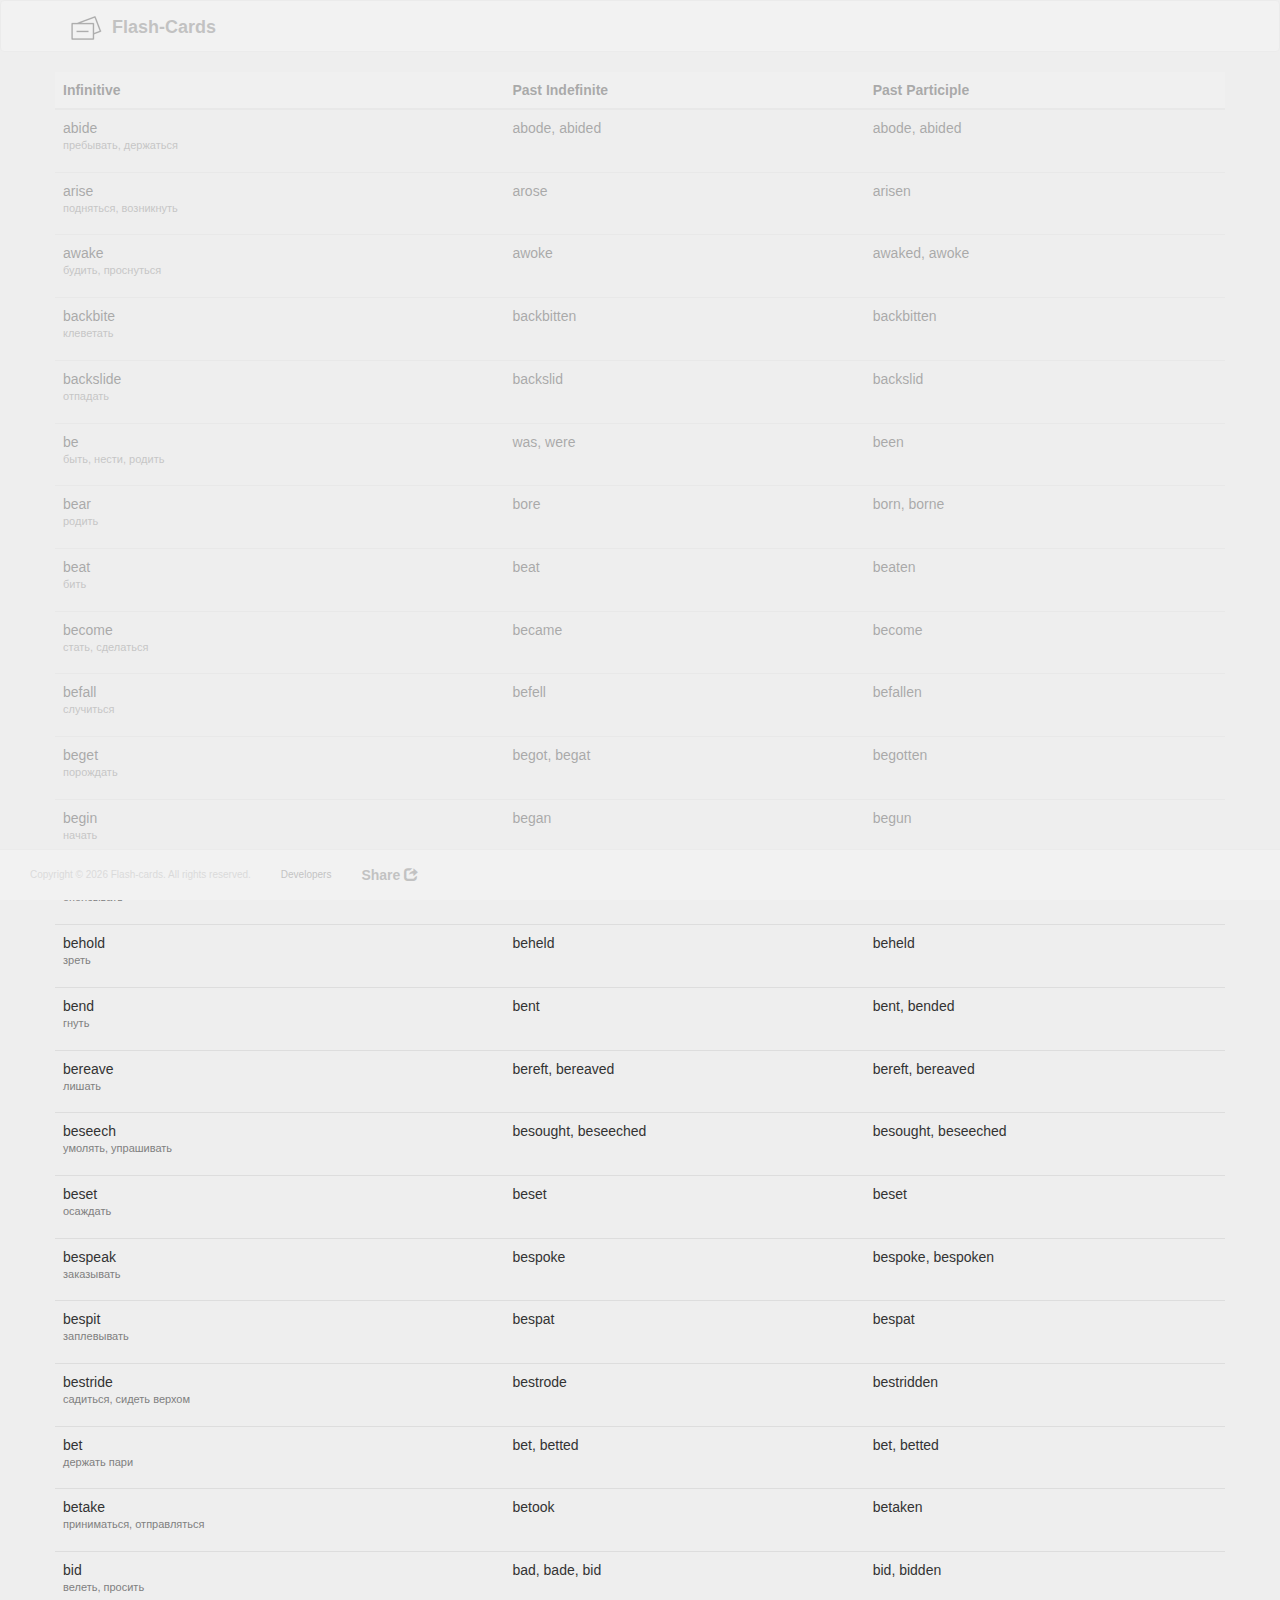
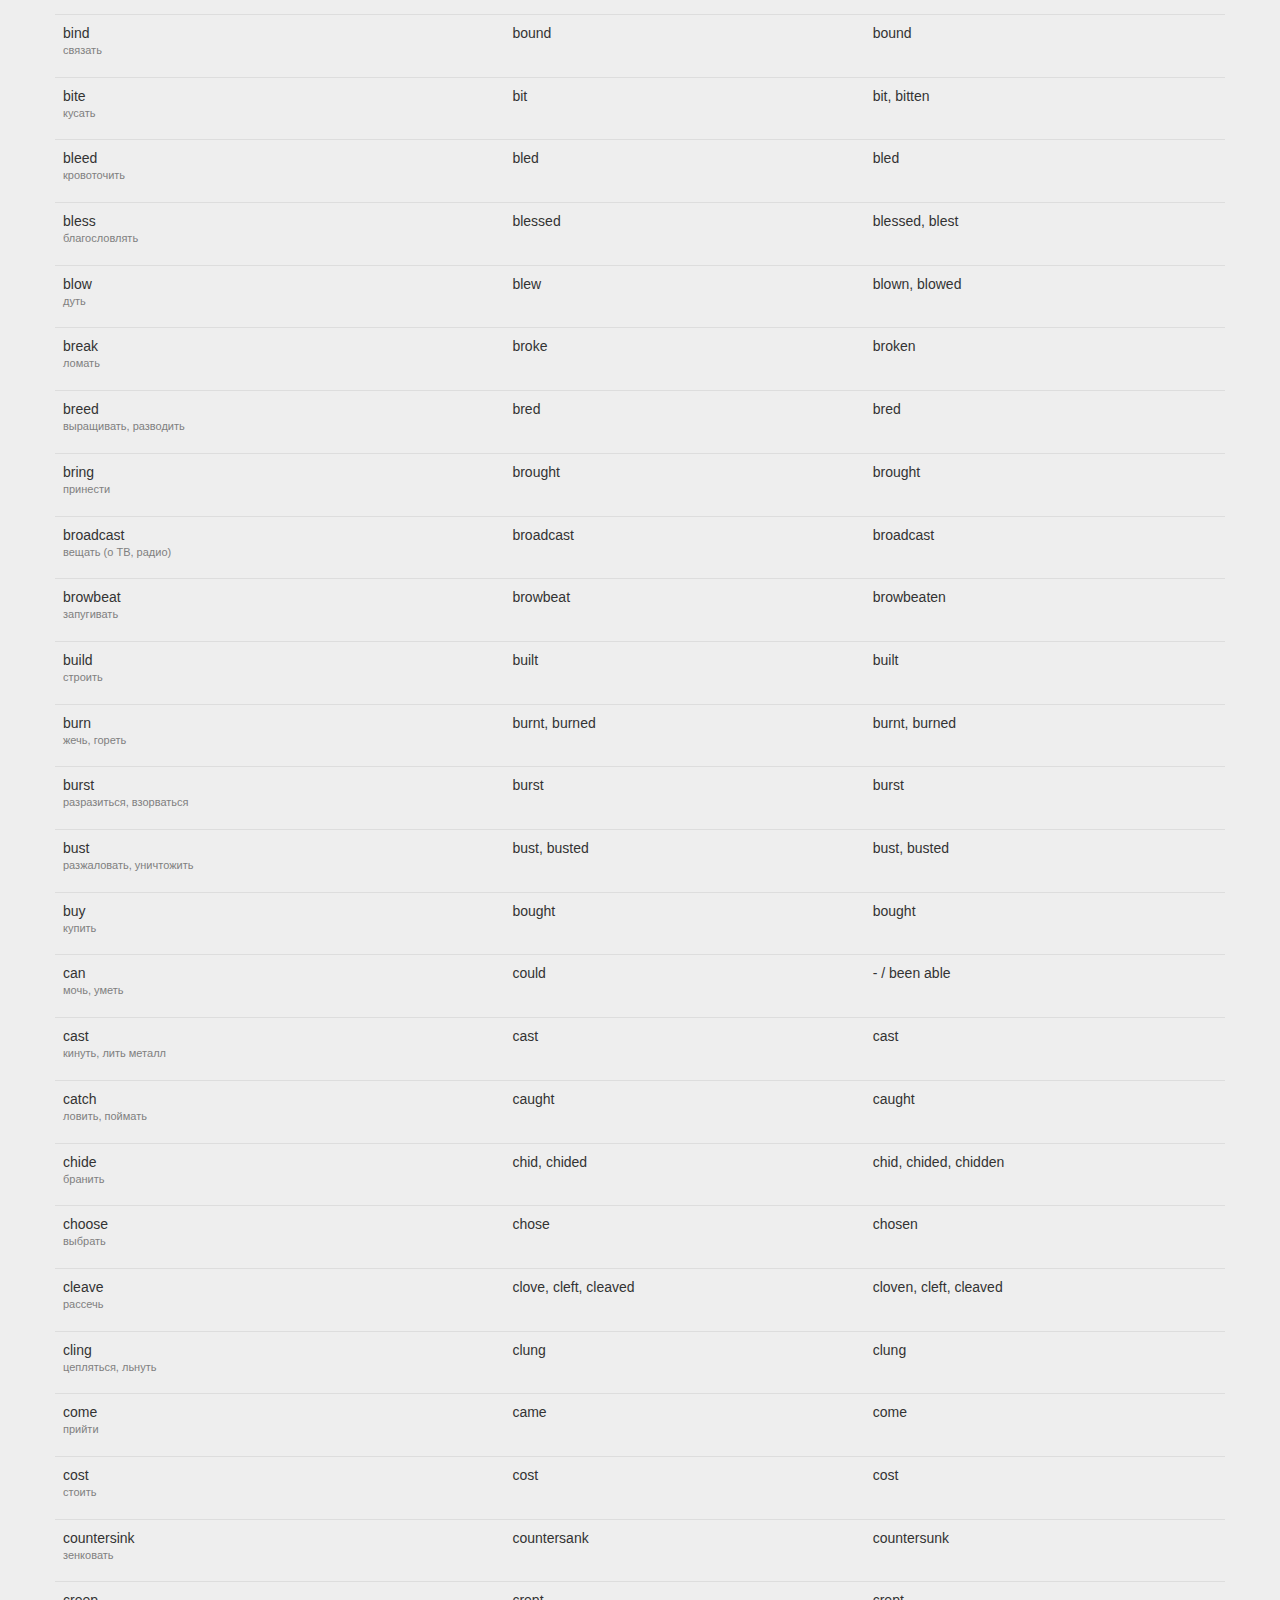
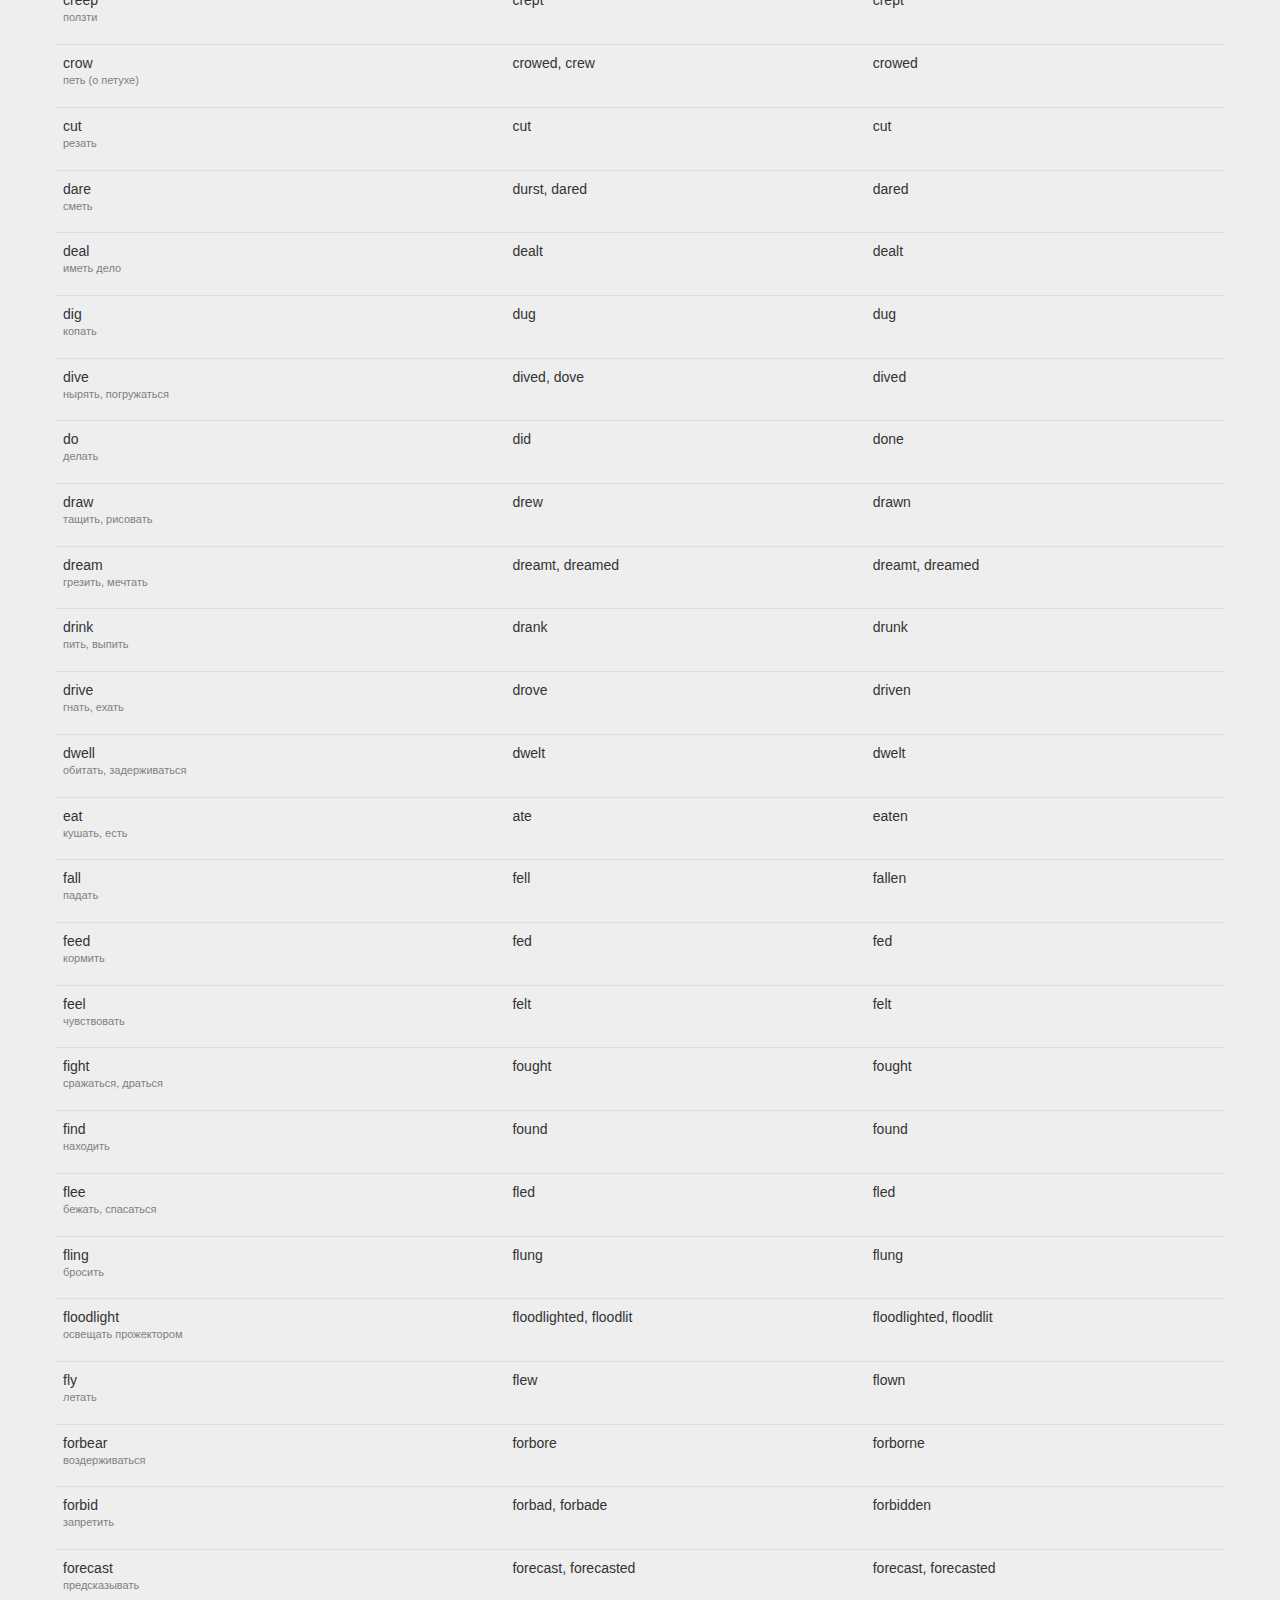
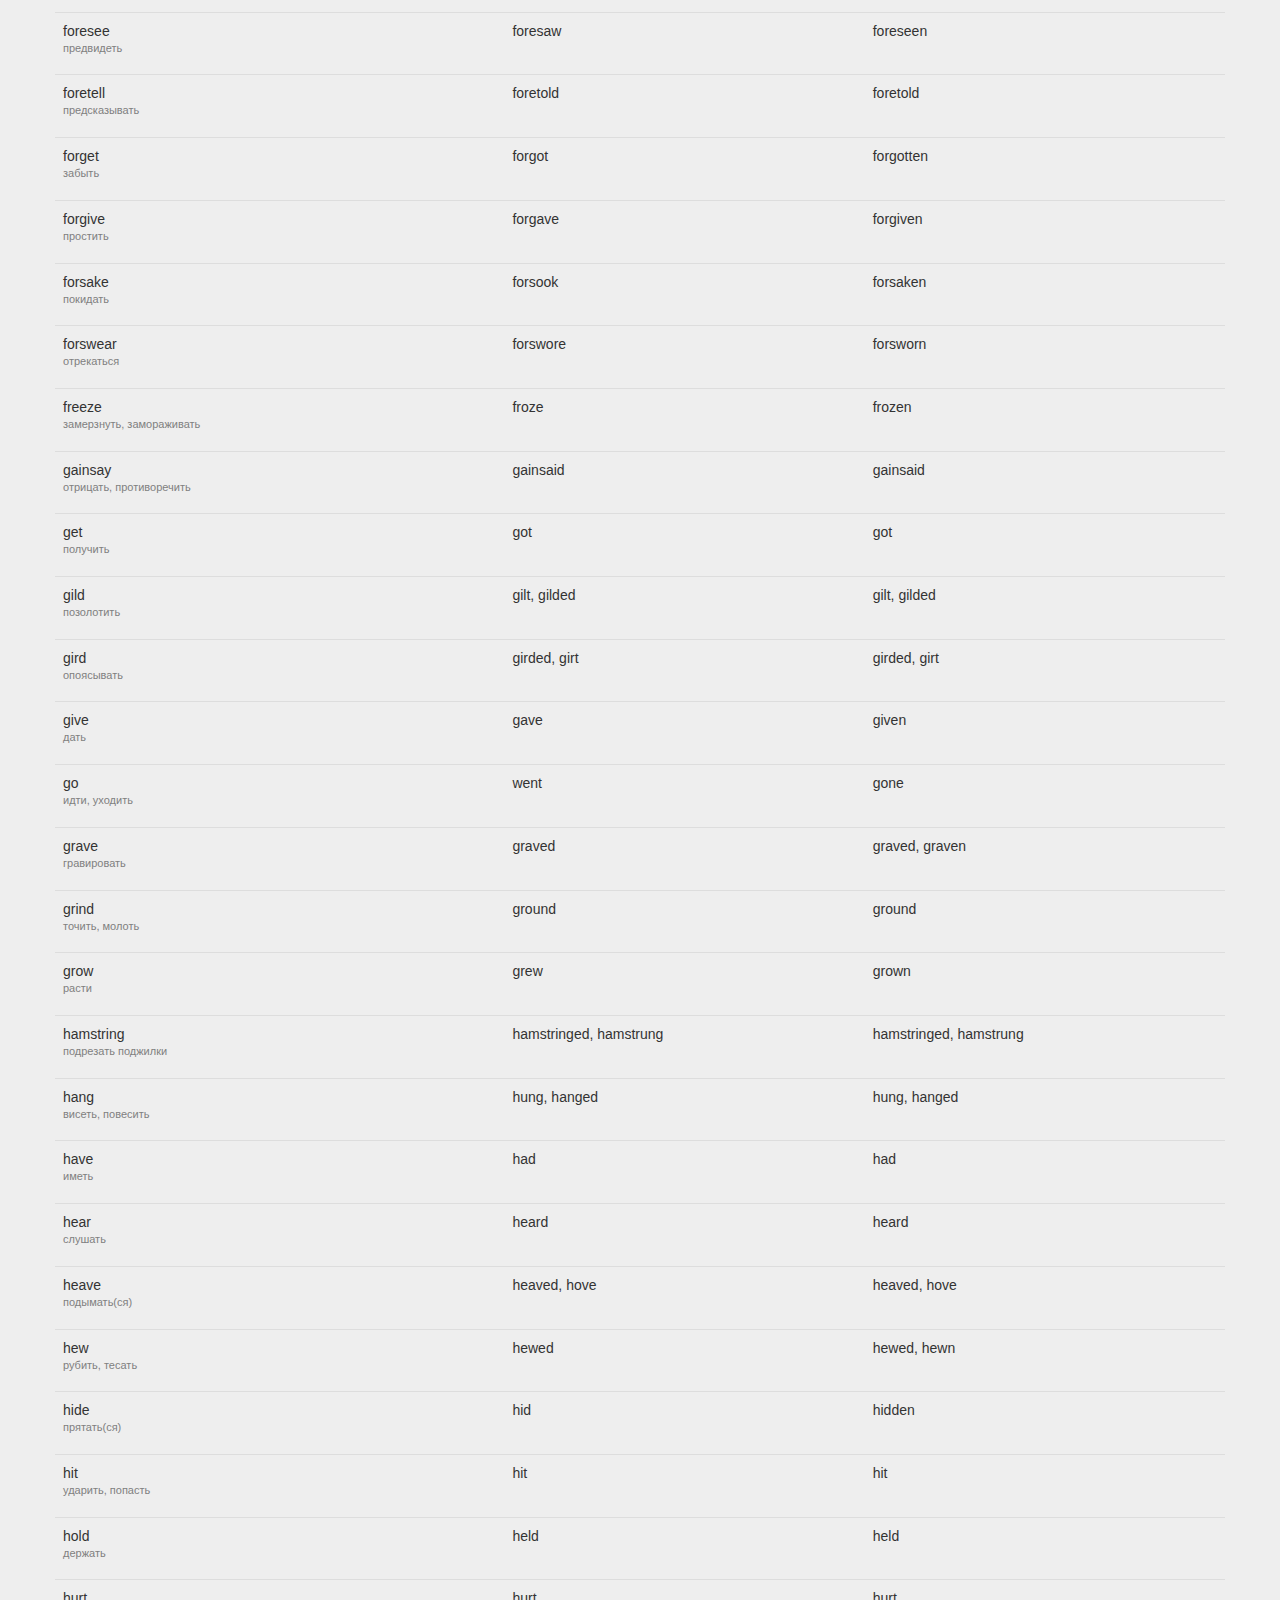
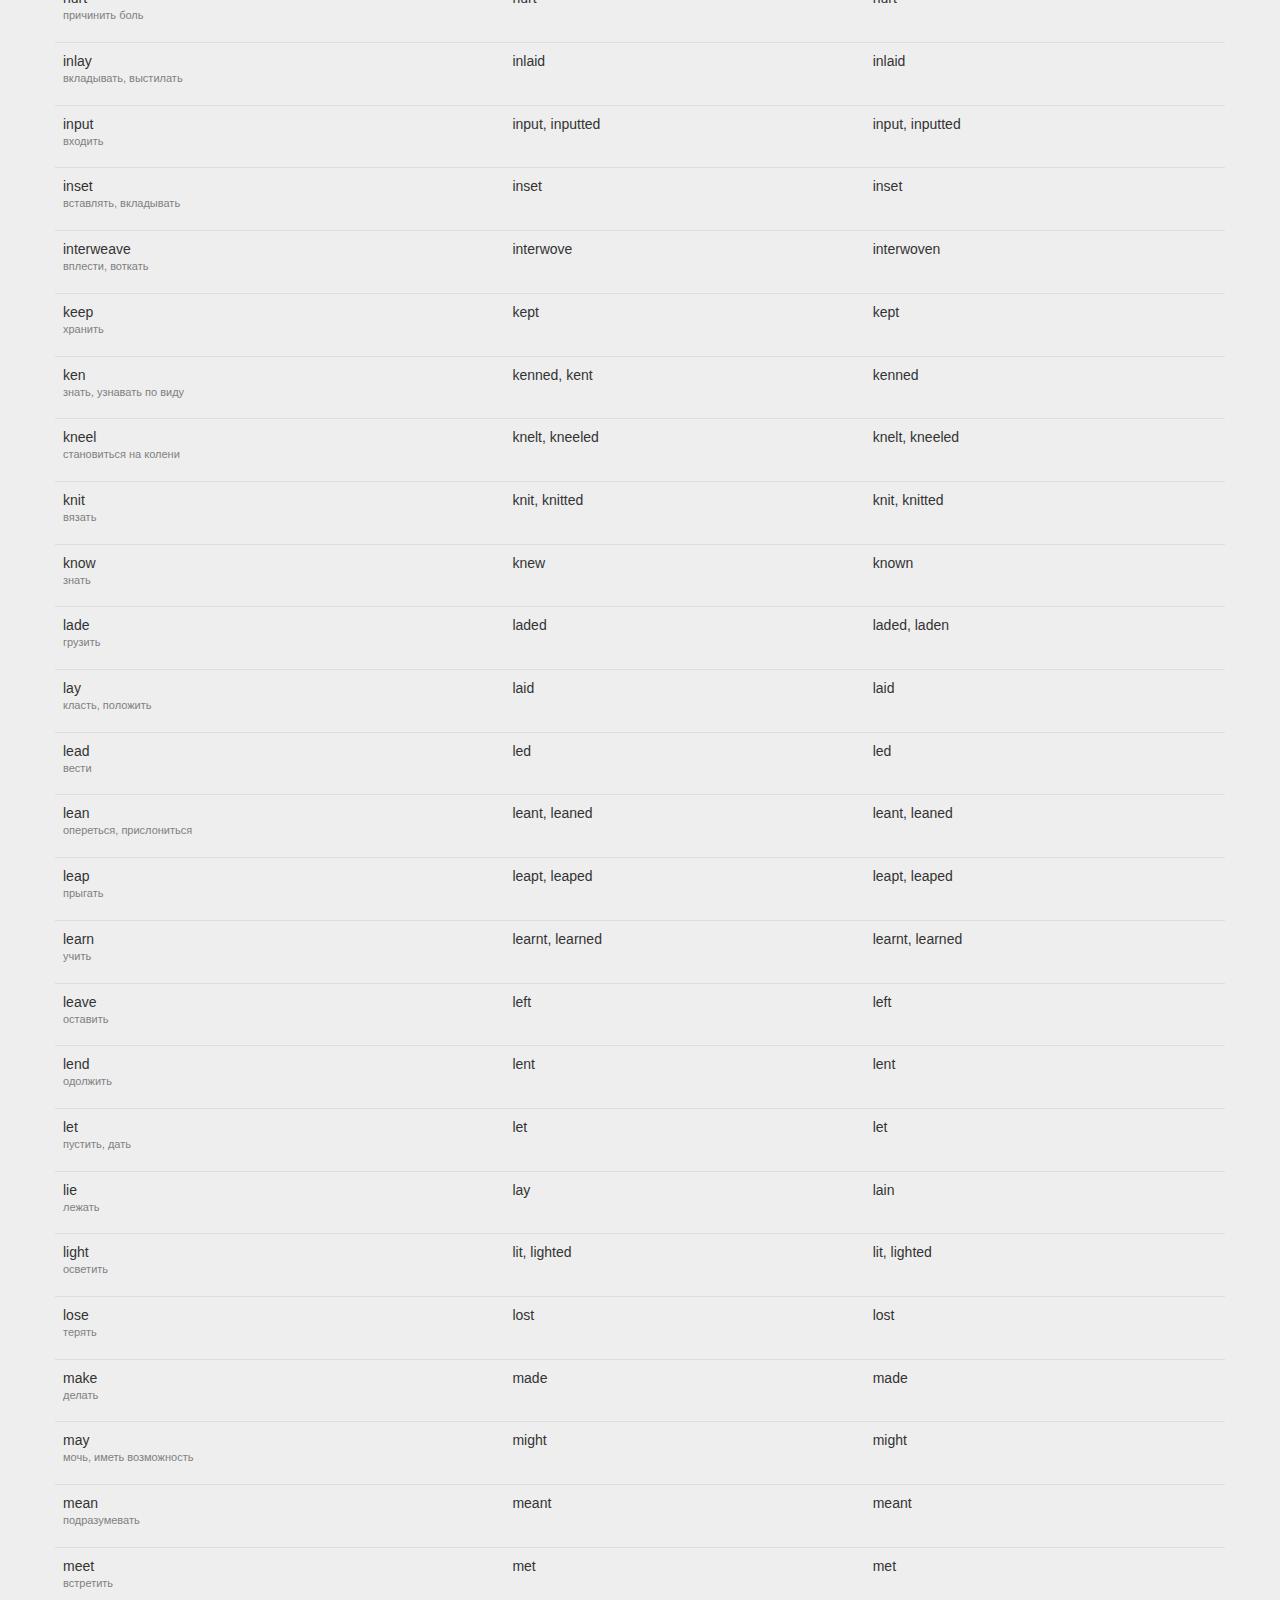
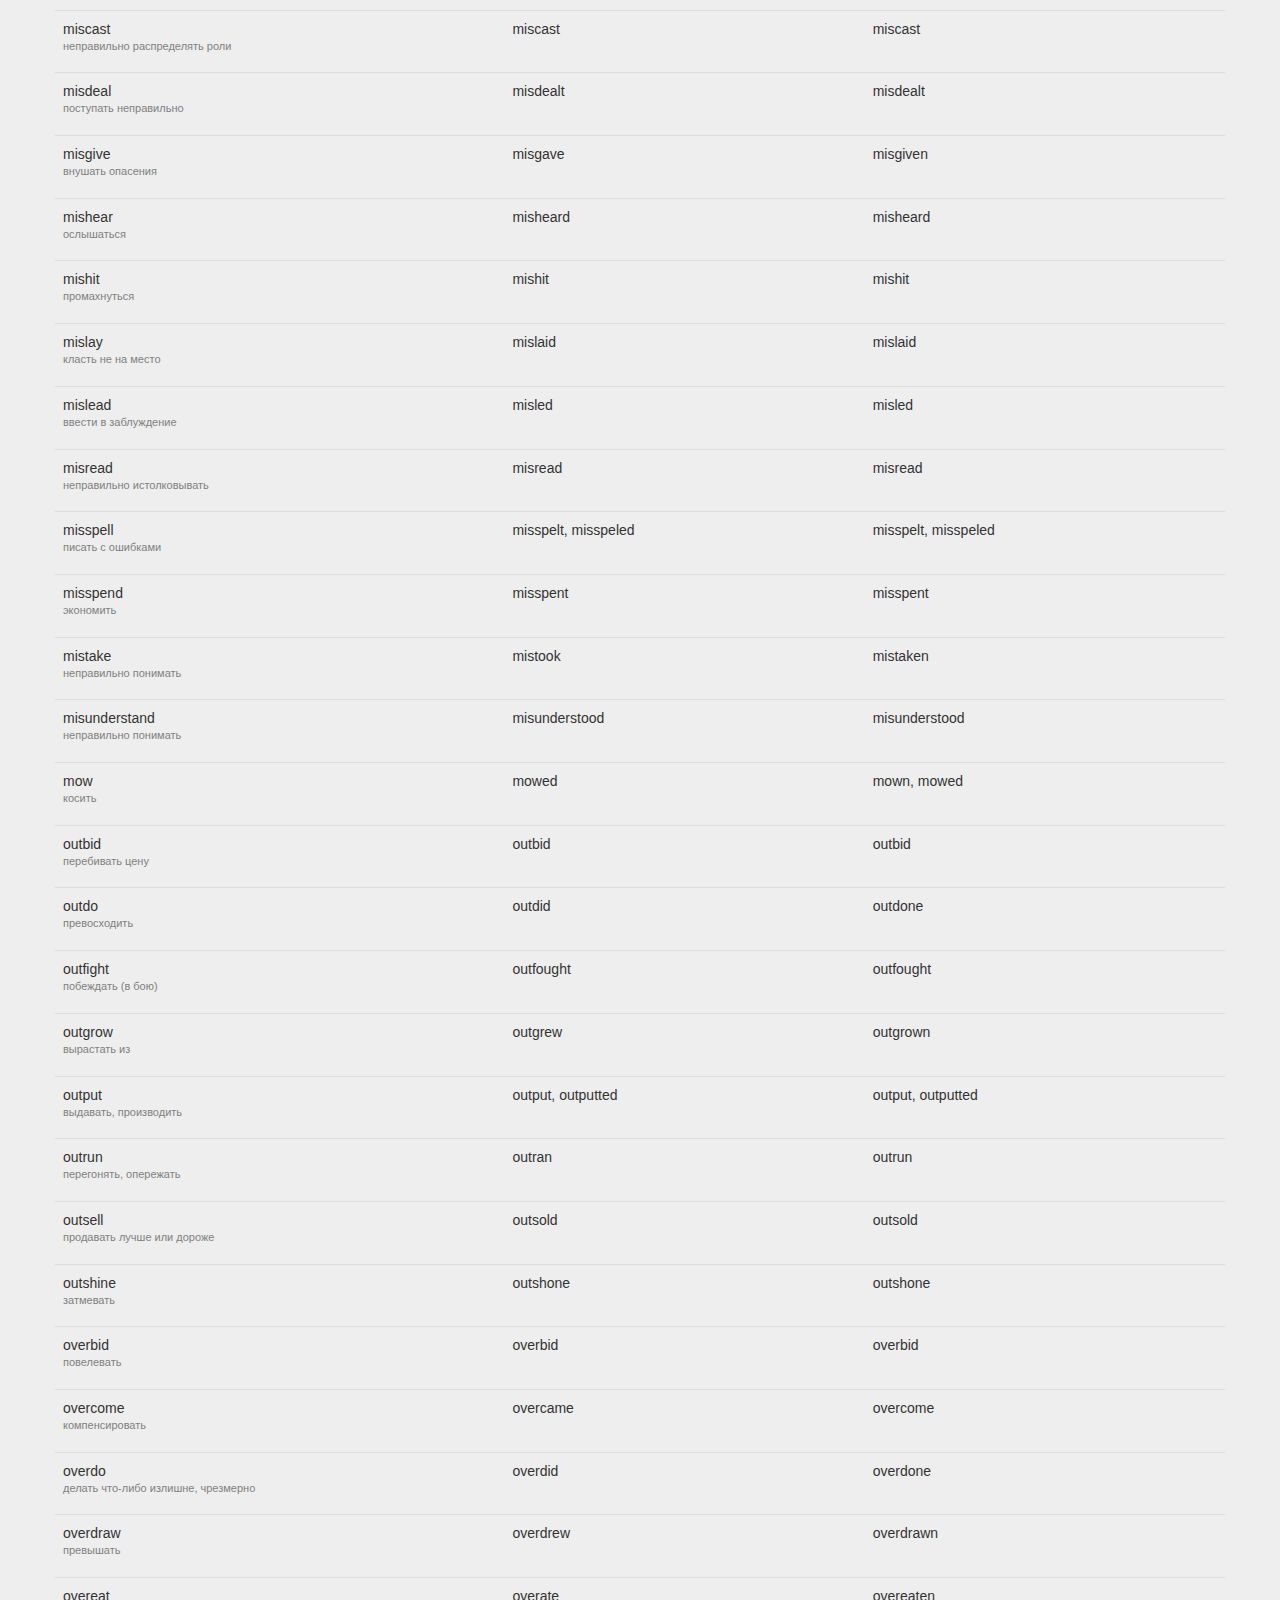
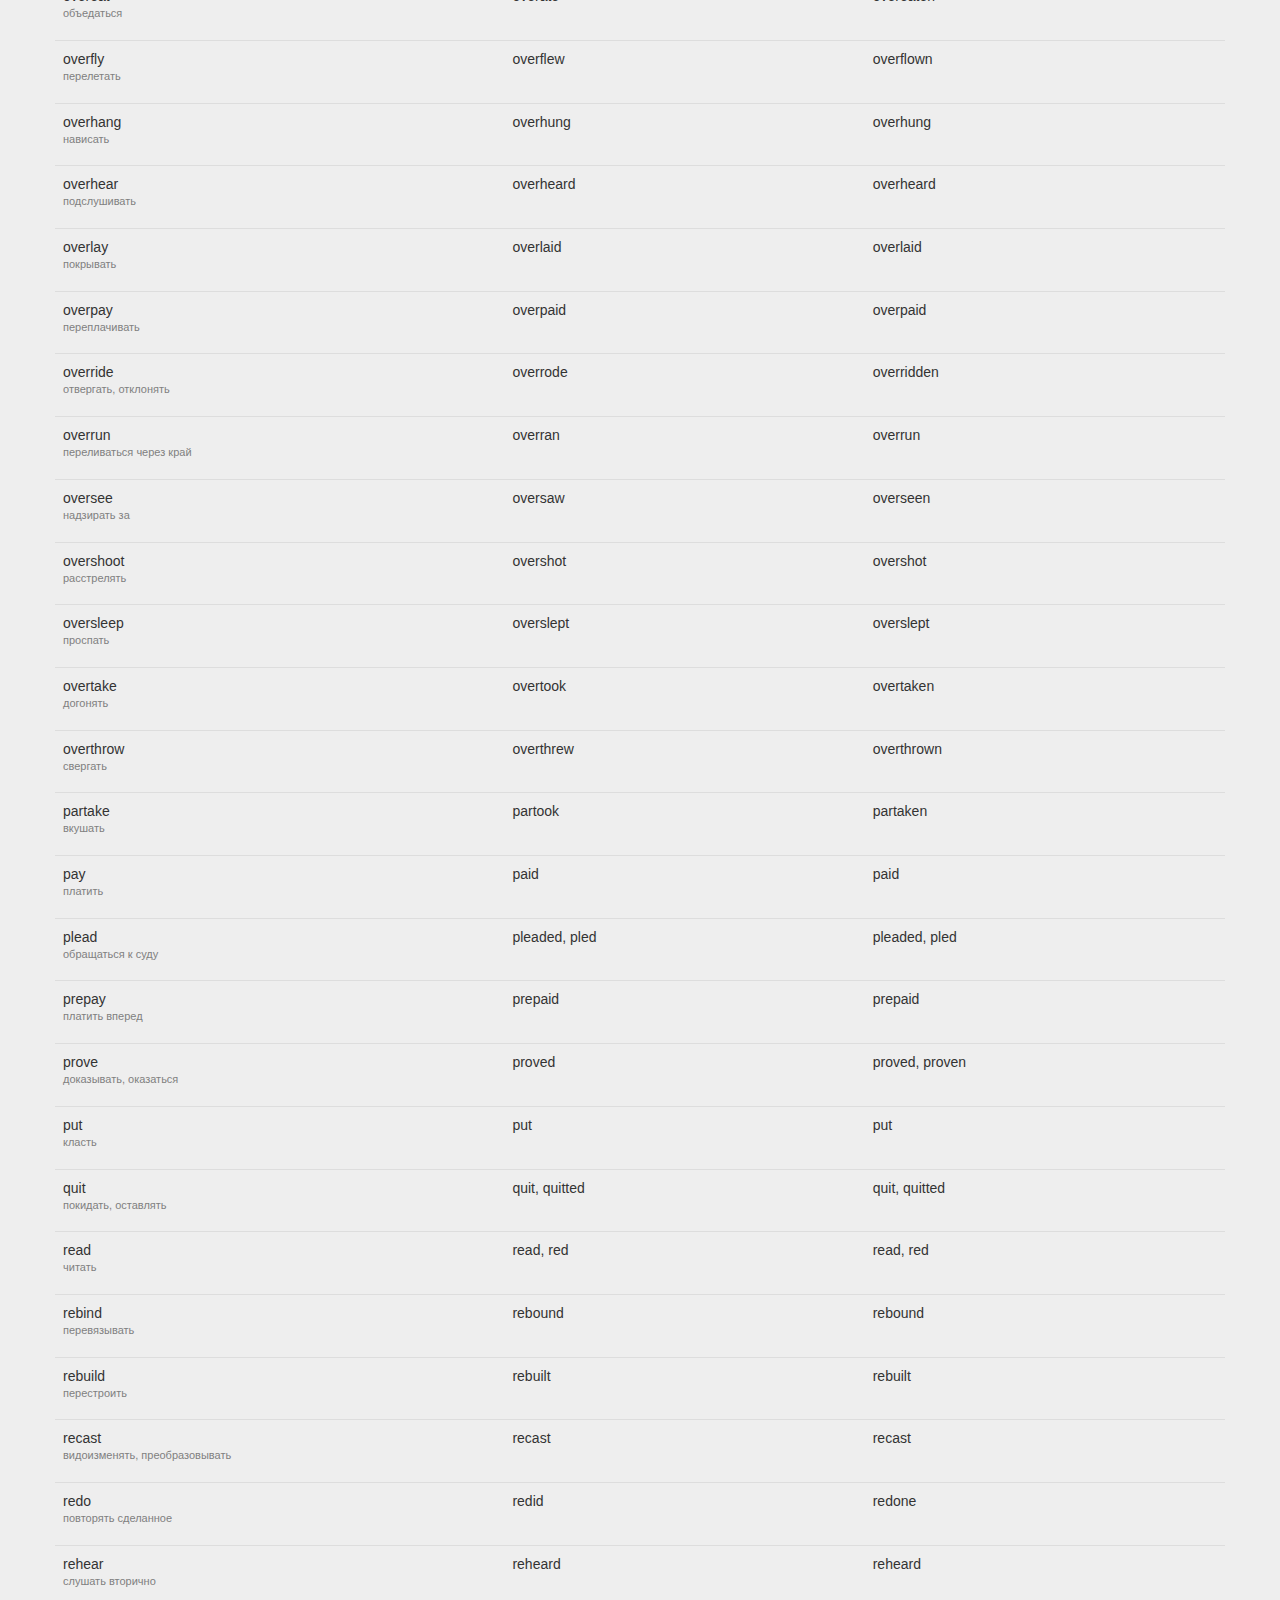
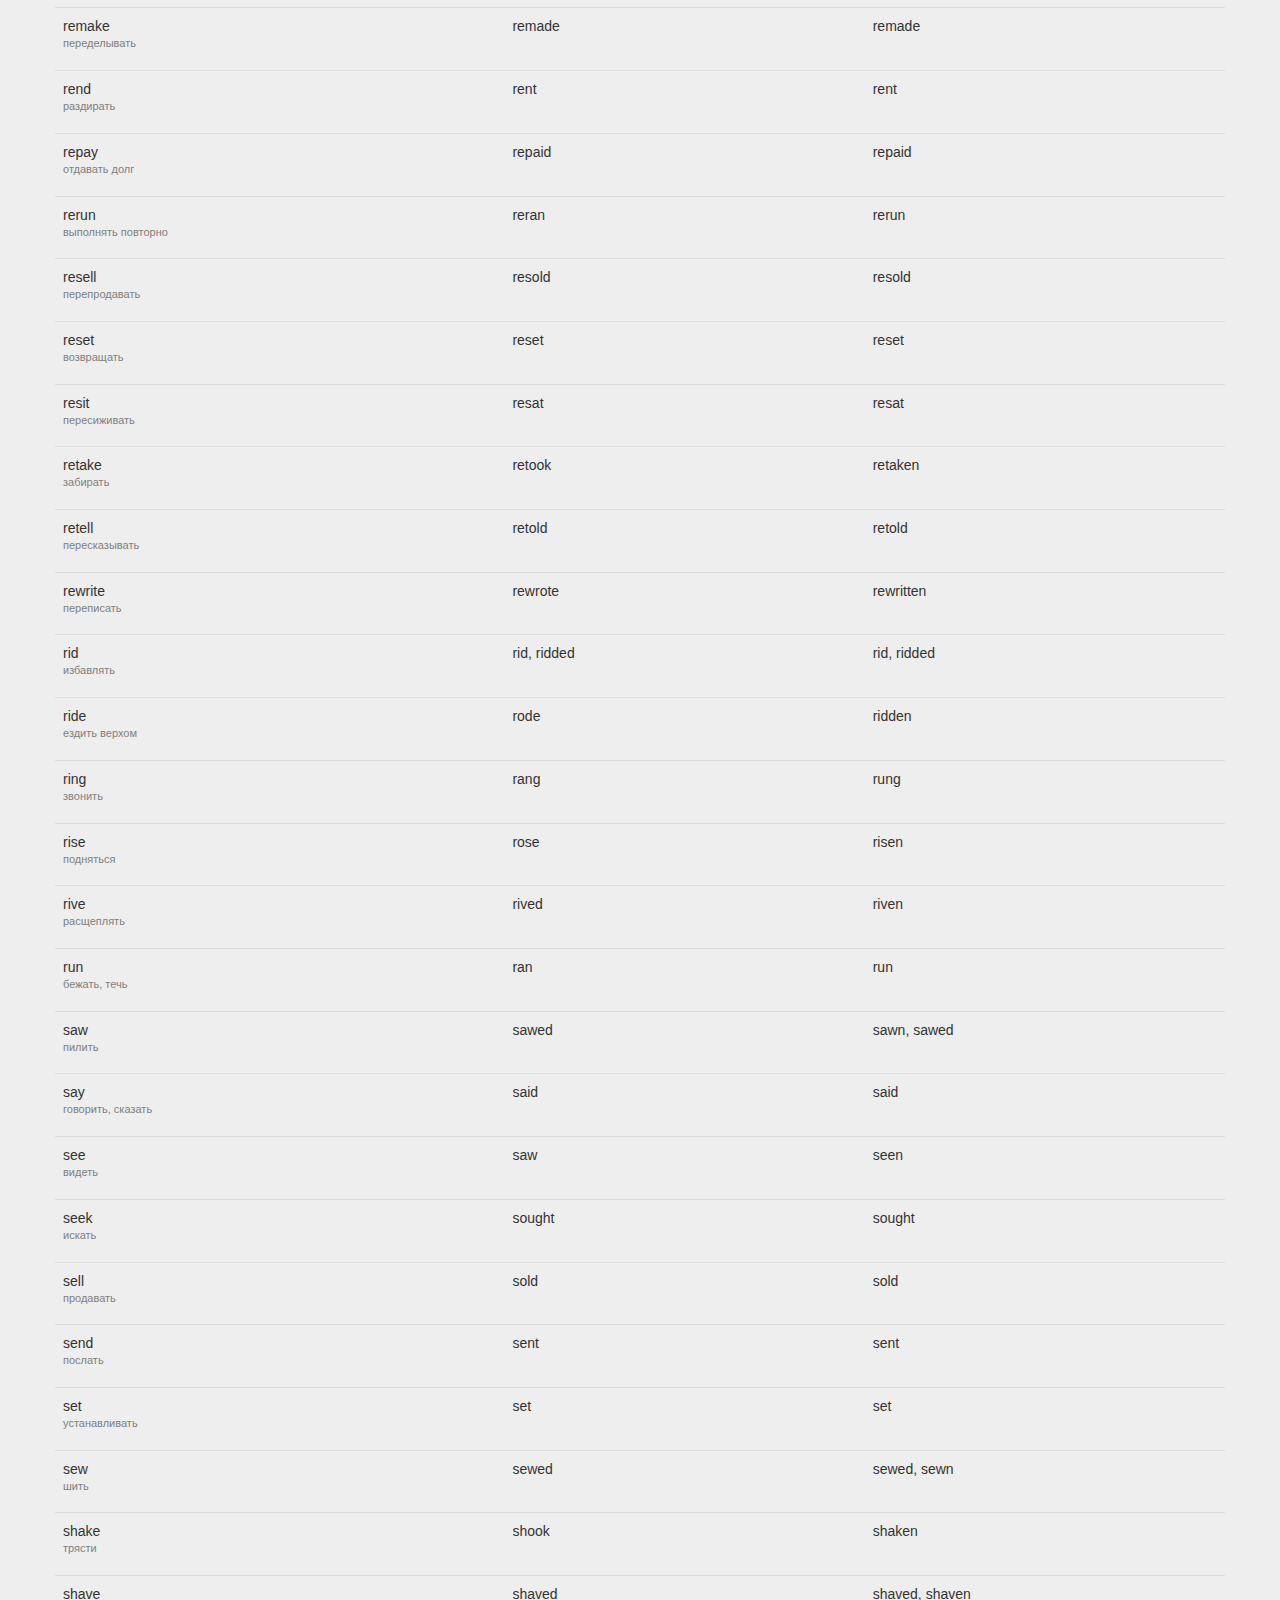
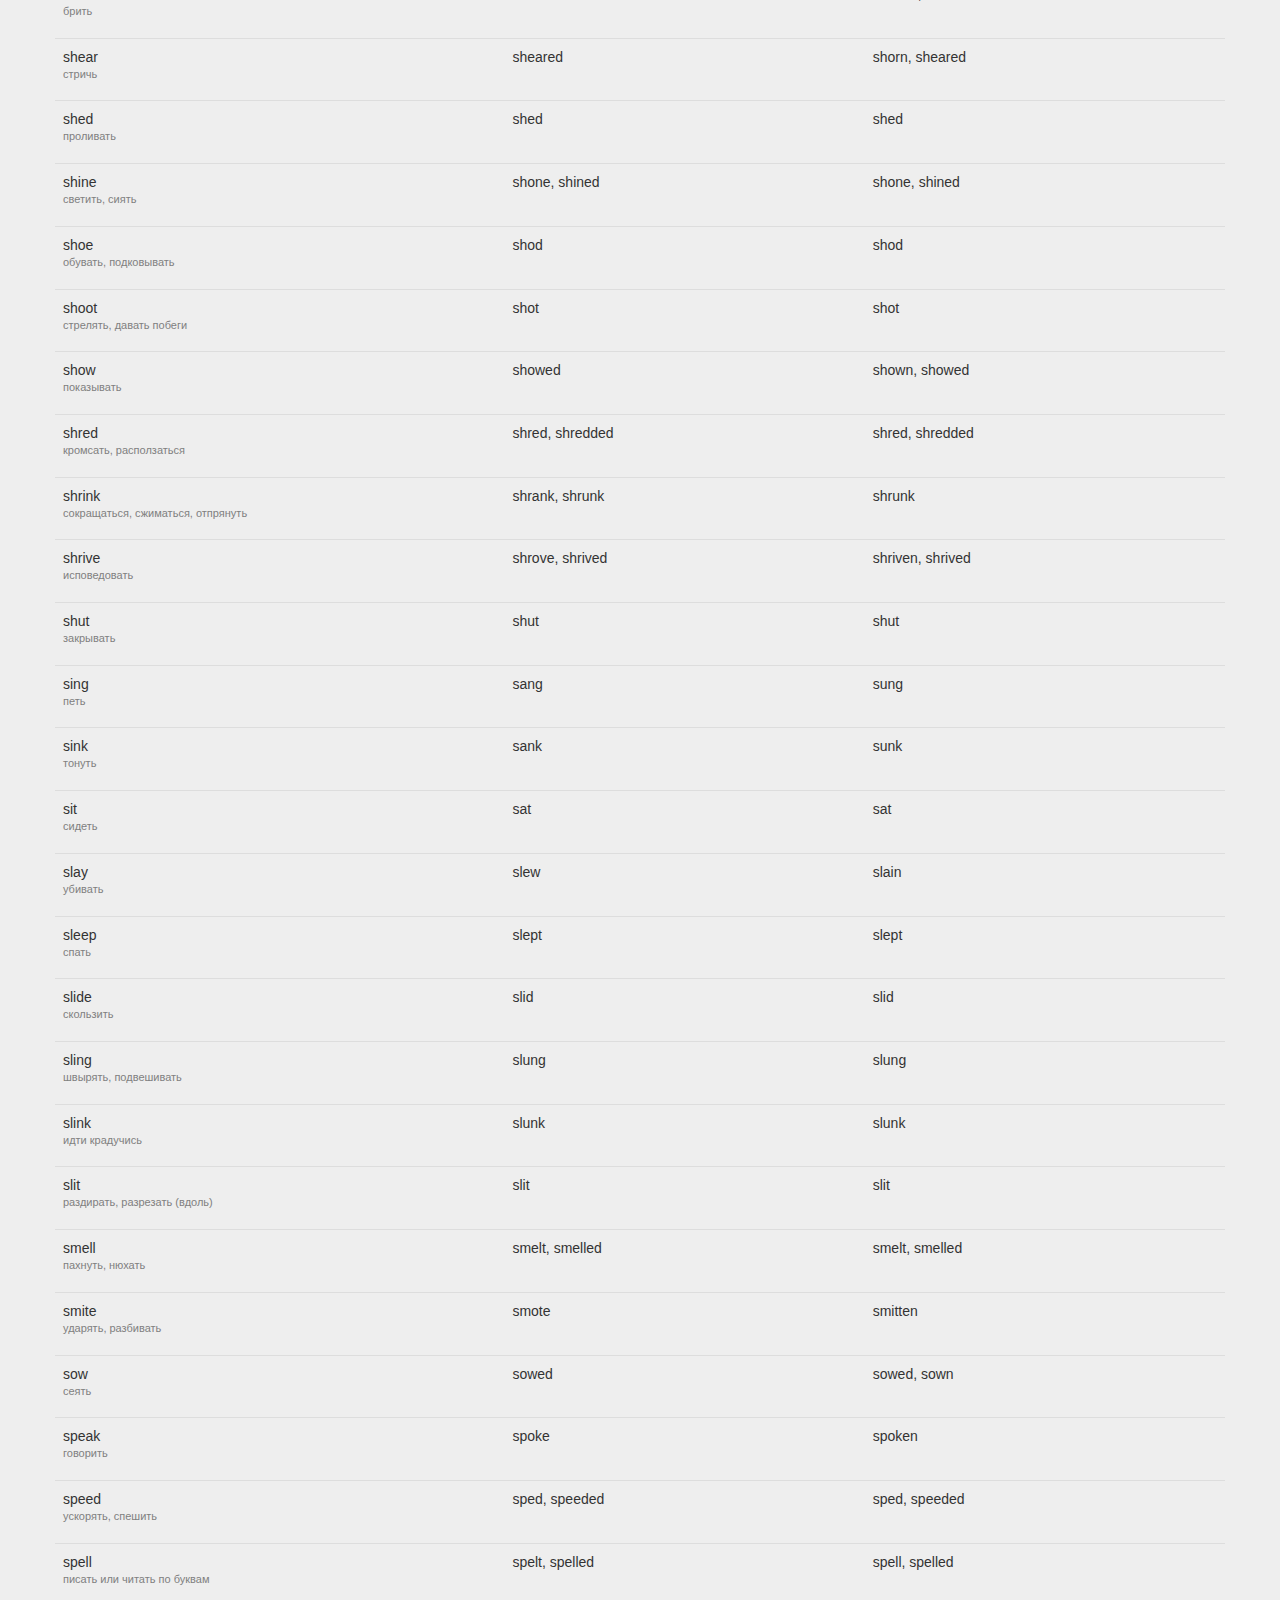
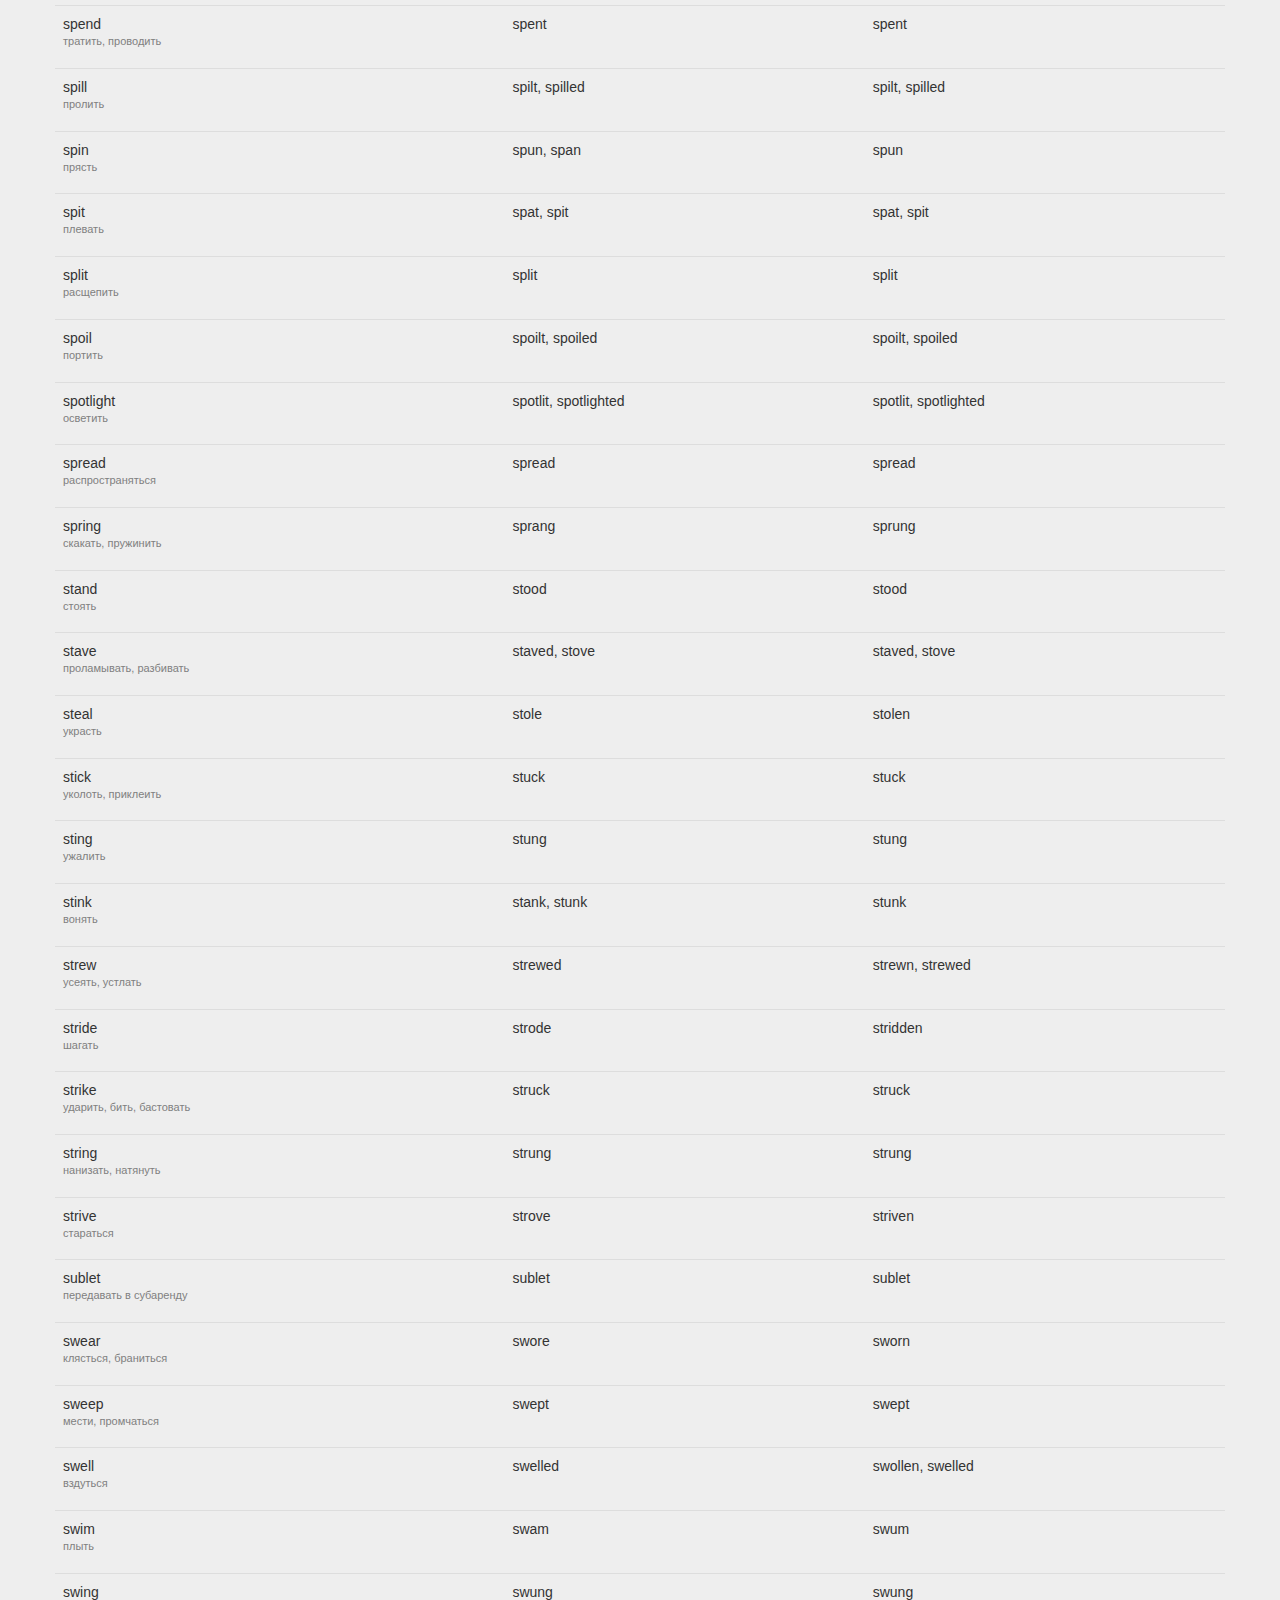
<file: irregular.html>
<!DOCTYPE html>
<html lang="en">

<head>
    <meta charset="utf-8">
    <meta http-equiv="X-UA-Compatible" content="IE=edge">
    <meta name="viewport" content="width=device-width, initial-scale=1">
    <!-- The above 3 meta tags *must* come first in the head; any other head content must come *after* these tags -->
    <title>Irregular verbs</title>
    <!-- Bootstrap -->
    <link rel="icon" href="favicon.ico" type="image/x-icon">
    <link rel="shortcut icon" href="favicon.ico" type="image/x-icon">
    <link href="css/bootstrap.css" rel="stylesheet">
    <link rel="stylesheet" href="css/style.css">
    <link rel="stylesheet" href="css/jquery-ui.css">
    <script type="text/javascript" src="js/script.js" defer></script>
    <script src="js/jquery.flip.js" defer></script>
    <script type="text/javascript" src="js/words.js"></script>
    <script type="text/javascript" src="js/jquery-ui.js" defer></script>
    <script type="text/javascript" src="js/jquery-3.1.1.js"></script>
    <!-- <script src="https://webasr.yandex.net/jsapi/v1/webspeechkit-settings.js" type="text/javascript"></script> -->
    <script type="text/javascript" src="js/webspeechkit.js" defer></script>
    <!-- HTML5 shim and Respond.js for IE8 support of HTML5 elements and media queries -->
    <!-- WARNING: Respond.js doesn't work if you view the page via file:// -->
    <!--[if lt IE 9]>
      <script src="https://oss.maxcdn.com/html5shiv/3.7.3/html5shiv.min.js"></script>
      <script src="https://oss.maxcdn.com/respond/1.4.2/respond.min.js"></script>
    <![endif]-->
</head>

<body>
    <div id="page-preloader"><span class="spinner"></span></div>
    <!-- ПАНЕЛЬ НАВИГАЦИИ -->
    <!-- <div class="container">
        <div class="row"> -->
    <nav class="navbar navbar-default">
        <div class="container">
            <!-- Brand and toggle get grouped for better mobile display -->
            <div class="navbar-header">
                <a class="navbar-brand" href="index.html"><span><img alt="Flash-Cards" src="img/logo.png"></span><b>&nbsp;&nbsp;Flash-Cards</b></a>
            </div>
            <!-- Collect the nav links, forms, and other content for toggling -->
            <!-- /.navbar-collapse -->
            <!-- /.container-fluid -->
    </nav>
       <div class="container">
        <div class="row">
            <table class="table table-hover">
                <thead>
                    <tr class="active">
                        <th>Infinitive</th>
                        <th>Past Indefinite</th>
                        <th>Past Participle</th>
                    </tr>
                </thead>
                <tbody>
                    <tr>
                        <td>abide
                            <p>пребывать, держаться</p>
                        </td>
                        <td>abode, abided</td>
                        <td>abode, abided</td>
                    </tr>
                    <tr>
                        <td>arise
                            <p>подняться, возникнуть</p>
                        </td>
                        <td>arose</td>
                        <td>arisen</td>
                    </tr>
                    <tr>
                        <td>awake
                            <p>будить, проснуться</p>
                        </td>
                        <td>awoke</td>
                        <td>awaked, awoke</td>
                    </tr>
                    <tr>
                        <td>backbite
                            <p>клеветать</p>
                        </td>
                        <td>backbitten</td>
                        <td>backbitten</td>
                    </tr>
                    <tr>
                        <td>backslide
                            <p>отпадать</p>
                        </td>
                        <td>backslid</td>
                        <td>backslid</td>
                    </tr>
                    <tr>
                        <td>be
                            <p>быть, нести, родить</p>
                        </td>
                        <td>was, were</td>
                        <td>been</td>
                    </tr>
                    <tr>
                        <td>bear
                            <p>родить</p>
                        </td>
                        <td>bore</td>
                        <td>born, borne</td>
                    </tr>
                    <tr>
                        <td>beat
                            <p>бить</p>
                        </td>
                        <td>beat</td>
                        <td>beaten</td>
                    </tr>
                    <tr>
                        <td>become
                            <p>стать, сделаться</p>
                        </td>
                        <td>became</td>
                        <td>become</td>
                    </tr>
                    <tr>
                        <td>befall
                            <p>случиться</p>
                        </td>
                        <td>befell</td>
                        <td>befallen</td>
                    </tr>
                    <tr>
                        <td>beget
                            <p>порождать</p>
                        </td>
                        <td>begot, begat</td>
                        <td>begotten</td>
                    </tr>
                    <tr>
                        <td>begin
                            <p>начать</p>
                        </td>
                        <td>began</td>
                        <td>begun</td>
                    </tr>
                    <tr>
                        <td>begird
                            <p>опоясывать</p>
                        </td>
                        <td>begirt</td>
                        <td>begirt</td>
                    </tr>
                    <tr>
                        <td>behold
                            <p>зреть</p>
                        </td>
                        <td>beheld</td>
                        <td>beheld</td>
                    </tr>
                    <tr>
                        <td>bend
                            <p>гнуть</p>
                        </td>
                        <td>bent</td>
                        <td>bent, bended</td>
                    </tr>
                    <tr>
                        <td>bereave
                            <p>лишать</p>
                        </td>
                        <td>bereft, bereaved</td>
                        <td>bereft, bereaved</td>
                    </tr>
                    <tr>
                        <td>beseech
                            <p>умолять, упрашивать</p>
                        </td>
                        <td>besought, beseeched</td>
                        <td>besought, beseeched</td>
                    </tr>
                    <tr>
                        <td>beset
                            <p>осаждать</p>
                        </td>
                        <td>beset</td>
                        <td>beset</td>
                    </tr>
                    <tr>
                        <td>bespeak
                            <p>заказывать</p>
                        </td>
                        <td>bespoke</td>
                        <td>bespoke, bespoken</td>
                    </tr>
                    <tr>
                        <td>bespit
                            <p>заплевывать</p>
                        </td>
                        <td>bespat</td>
                        <td>bespat</td>
                    </tr>
                    <tr>
                        <td>bestride
                            <p>садиться, сидеть верхом</p>
                        </td>
                        <td>bestrode</td>
                        <td>bestridden</td>
                    </tr>
                    <tr>
                        <td>bet
                            <p>держать пари</p>
                        </td>
                        <td>bet, betted</td>
                        <td>bet, betted</td>
                    </tr>
                    <tr>
                        <td>betake
                            <p>приниматься, отправляться</p>
                        </td>
                        <td>betook</td>
                        <td>betaken</td>
                    </tr>
                    <tr>
                        <td>bid
                            <p>велеть, просить</p>
                        </td>
                        <td>bad, bade, bid</td>
                        <td>bid, bidden</td>
                    </tr>
                    <tr>
                        <td>bind
                            <p>связать</p>
                        </td>
                        <td>bound</td>
                        <td>bound</td>
                    </tr>
                    <tr>
                        <td>bite
                            <p>кусать</p>
                        </td>
                        <td>bit</td>
                        <td>bit, bitten</td>
                    </tr>
                    <tr>
                        <td>bleed
                            <p>кровоточить</p>
                        </td>
                        <td>bled</td>
                        <td>bled</td>
                    </tr>
                    <tr>
                        <td>bless
                            <p>благословлять</p>
                        </td>
                        <td>blessed</td>
                        <td>blessed, blest</td>
                    </tr>
                    <tr>
                        <td>blow
                            <p>дуть</p>
                        </td>
                        <td>blew</td>
                        <td>blown, blowed</td>
                    </tr>
                    <tr>
                        <td>break
                            <p>ломать</p>
                        </td>
                        <td>broke</td>
                        <td>broken</td>
                    </tr>
                    <tr>
                        <td>breed
                            <p>выращивать, разводить</p>
                        </td>
                        <td>bred</td>
                        <td>bred</td>
                    </tr>
                    <tr>
                        <td>bring
                            <p>принести</p>
                        </td>
                        <td>brought</td>
                        <td>brought</td>
                    </tr>
                    <tr>
                        <td>broadcast
                            <p>вещать (о ТВ, радио)</p>
                        </td>
                        <td>broadcast</td>
                        <td>broadcast</td>
                    </tr>
                    <tr>
                        <td>browbeat
                            <p>запугивать</p>
                        </td>
                        <td>browbeat</td>
                        <td>browbeaten</td>
                    </tr>
                    <tr>
                        <td>build
                            <p>строить</p>
                        </td>
                        <td>built</td>
                        <td>built</td>
                    </tr>
                    <tr>
                        <td>burn
                            <p>жечь, гореть</p>
                        </td>
                        <td>burnt, burned</td>
                        <td>burnt, burned</td>
                    </tr>
                    <tr>
                        <td>burst
                            <p>разразиться, взорваться</p>
                        </td>
                        <td>burst</td>
                        <td>burst</td>
                    </tr>
                    <tr>
                        <td>bust
                            <p>разжаловать, уничтожить</p>
                        </td>
                        <td>bust, busted</td>
                        <td>bust, busted</td>
                    </tr>
                    <tr>
                        <td>buy
                            <p>купить</p>
                        </td>
                        <td>bought</td>
                        <td>bought</td>
                    </tr>
                    <tr>
                        <td>can
                            <p>мочь, уметь</p>
                        </td>
                        <td>could</td>
                        <td>- / been able</td>
                    </tr>
                    <tr>
                        <td>cast
                            <p>кинуть, лить металл</p>
                        </td>
                        <td>cast</td>
                        <td>cast</td>
                    </tr>
                    <tr>
                        <td>catch
                            <p>ловить, поймать</p>
                        </td>
                        <td>caught</td>
                        <td>caught</td>
                    </tr>
                    <tr>
                        <td>chide
                            <p>бранить</p>
                        </td>
                        <td>chid, chided</td>
                        <td>chid, chided, chidden</td>
                    </tr>
                    <tr>
                        <td>choose
                            <p>выбрать</p>
                        </td>
                        <td>chose</td>
                        <td>chosen</td>
                    </tr>
                    <tr>
                        <td>cleave
                            <p>рассечь</p>
                        </td>
                        <td>clove, cleft, cleaved</td>
                        <td>cloven, cleft, cleaved</td>
                    </tr>
                    <tr>
                        <td>cling
                            <p>цепляться, льнуть</p>
                        </td>
                        <td>clung</td>
                        <td>clung</td>
                    </tr>
                    <tr>
                        <td>come
                            <p>прийти</p>
                        </td>
                        <td>came</td>
                        <td>come</td>
                    </tr>
                    <tr>
                        <td>cost
                            <p>стоить</p>
                        </td>
                        <td>cost</td>
                        <td>cost</td>
                    </tr>
                    <tr>
                        <td>countersink
                            <p>зенковать</p>
                        </td>
                        <td>countersank</td>
                        <td>countersunk</td>
                    </tr>
                    <tr>
                        <td>creep
                            <p>ползти</p>
                        </td>
                        <td>crept</td>
                        <td>crept</td>
                    </tr>
                    <tr>
                        <td>crow
                            <p>петь (о петухе)</p>
                        </td>
                        <td>crowed, crew</td>
                        <td>crowed</td>
                    </tr>
                    <tr>
                        <td>cut
                            <p>резать</p>
                        </td>
                        <td>cut</td>
                        <td>cut</td>
                    </tr>
                    <tr>
                        <td>dare
                            <p>сметь</p>
                        </td>
                        <td>durst, dared</td>
                        <td>dared</td>
                    </tr>
                    <tr>
                        <td>deal
                            <p>иметь дело</p>
                        </td>
                        <td>dealt</td>
                        <td>dealt</td>
                    </tr>
                    <tr>
                        <td>dig
                            <p>копать</p>
                        </td>
                        <td>dug</td>
                        <td>dug</td>
                    </tr>
                    <tr>
                        <td>dive
                            <p>нырять, погружаться</p>
                        </td>
                        <td>dived, dove</td>
                        <td>dived</td>
                    </tr>
                    <tr>
                        <td>do
                            <p>делать</p>
                        </td>
                        <td>did</td>
                        <td>done</td>
                    </tr>
                    <tr>
                        <td>draw
                            <p>тащить, рисовать</p>
                        </td>
                        <td>drew</td>
                        <td>drawn</td>
                    </tr>
                    <tr>
                        <td>dream
                            <p>грезить, мечтать</p>
                        </td>
                        <td>dreamt, dreamed</td>
                        <td>dreamt, dreamed</td>
                    </tr>
                    <tr>
                        <td>drink
                            <p>пить, выпить</p>
                        </td>
                        <td>drank</td>
                        <td>drunk</td>
                    </tr>
                    <tr>
                        <td>drive
                            <p>гнать, ехать</p>
                        </td>
                        <td>drove</td>
                        <td>driven</td>
                    </tr>
                    <tr>
                        <td>dwell
                            <p>обитать, задерживаться</p>
                        </td>
                        <td>dwelt</td>
                        <td>dwelt</td>
                    </tr>
                    <tr>
                        <td>eat
                            <p>кушать, есть</p>
                        </td>
                        <td>ate</td>
                        <td>eaten</td>
                    </tr>
                    <tr>
                        <td>fall
                            <p>падать</p>
                        </td>
                        <td>fell</td>
                        <td>fallen</td>
                    </tr>
                    <tr>
                        <td>feed
                            <p>кормить</p>
                        </td>
                        <td>fed</td>
                        <td>fed</td>
                    </tr>
                    <tr>
                        <td>feel
                            <p>чувствовать</p>
                        </td>
                        <td>felt</td>
                        <td>felt</td>
                    </tr>
                    <tr>
                        <td>fight
                            <p>сражаться, драться</p>
                        </td>
                        <td>fought</td>
                        <td>fought</td>
                    </tr>
                    <tr>
                        <td>find
                            <p>находить</p>
                        </td>
                        <td>found</td>
                        <td>found</td>
                    </tr>
                    <tr>
                        <td>flee
                            <p>бежать, спасаться</p>
                        </td>
                        <td>fled</td>
                        <td>fled</td>
                    </tr>
                    <tr>
                        <td>fling
                            <p>бросить</p>
                        </td>
                        <td>flung</td>
                        <td>flung</td>
                    </tr>
                    <tr>
                        <td>floodlight
                            <p>освещать прожектором</p>
                        </td>
                        <td>floodlighted, floodlit</td>
                        <td>floodlighted, floodlit</td>
                    </tr>
                    <tr>
                        <td>fly
                            <p>летать</p>
                        </td>
                        <td>flew</td>
                        <td>flown</td>
                    </tr>
                    <tr>
                        <td>forbear
                            <p>воздерживаться</p>
                        </td>
                        <td>forbore</td>
                        <td>forborne</td>
                    </tr>
                    <tr>
                        <td>forbid
                            <p>запретить</p>
                        </td>
                        <td>forbad, forbade</td>
                        <td>forbidden</td>
                    </tr>
                    <tr>
                        <td>forecast
                            <p>предсказывать</p>
                        </td>
                        <td>forecast, forecasted</td>
                        <td>forecast, forecasted</td>
                    </tr>
                    <tr>
                        <td>foresee
                            <p>предвидеть</p>
                        </td>
                        <td>foresaw</td>
                        <td>foreseen</td>
                    </tr>
                    <tr>
                        <td>foretell
                            <p>предсказывать</p>
                        </td>
                        <td>foretold</td>
                        <td>foretold</td>
                    </tr>
                    <tr>
                        <td>forget
                            <p>забыть</p>
                        </td>
                        <td>forgot</td>
                        <td>forgotten</td>
                    </tr>
                    <tr>
                        <td>forgive
                            <p>простить</p>
                        </td>
                        <td>forgave</td>
                        <td>forgiven</td>
                    </tr>
                    <tr>
                        <td>forsake
                            <p>покидать</p>
                        </td>
                        <td>forsook</td>
                        <td>forsaken</td>
                    </tr>
                    <tr>
                        <td>forswear
                            <p>отрекаться</p>
                        </td>
                        <td>forswore</td>
                        <td>forsworn</td>
                    </tr>
                    <tr>
                        <td>freeze
                            <p>замерзнуть, замораживать</p>
                        </td>
                        <td>froze</td>
                        <td>frozen</td>
                    </tr>
                    <tr>
                        <td>gainsay
                            <p>отрицать, противоречить</p>
                        </td>
                        <td>gainsaid</td>
                        <td>gainsaid</td>
                    </tr>
                    <tr>
                        <td>get
                            <p>получить</p>
                        </td>
                        <td>got</td>
                        <td>got</td>
                    </tr>
                    <tr>
                        <td>gild
                            <p>позолотить</p>
                        </td>
                        <td>gilt, gilded</td>
                        <td>gilt, gilded</td>
                    </tr>
                    <tr>
                        <td>gird
                            <p>опоясывать</p>
                        </td>
                        <td>girded, girt</td>
                        <td>girded, girt</td>
                    </tr>
                    <tr>
                        <td>give
                            <p>дать</p>
                        </td>
                        <td>gave</td>
                        <td>given</td>
                    </tr>
                    <tr>
                        <td>go
                            <p>идти, уходить</p>
                        </td>
                        <td>went</td>
                        <td>gone</td>
                    </tr>
                    <tr>
                        <td>grave
                            <p>гравировать</p>
                        </td>
                        <td>graved</td>
                        <td>graved, graven</td>
                    </tr>
                    <tr>
                        <td>grind
                            <p>точить, молоть</p>
                        </td>
                        <td>ground</td>
                        <td>ground</td>
                    </tr>
                    <tr>
                        <td>grow
                            <p>расти</p>
                        </td>
                        <td>grew</td>
                        <td>grown</td>
                    </tr>
                    <tr>
                        <td>hamstring
                            <p>подрезать поджилки</p>
                        </td>
                        <td>hamstringed, hamstrung</td>
                        <td>hamstringed, hamstrung</td>
                    </tr>
                    <tr>
                        <td>hang
                            <p>висеть, повесить</p>
                        </td>
                        <td>hung, hanged</td>
                        <td>hung, hanged</td>
                    </tr>
                    <tr>
                        <td>have
                            <p>иметь</p>
                        </td>
                        <td>had</td>
                        <td>had</td>
                    </tr>
                    <tr>
                        <td>hear
                            <p>слушать</p>
                        </td>
                        <td>heard</td>
                        <td>heard</td>
                    </tr>
                    <tr>
                        <td>heave
                            <p>подымать(ся)</p>
                        </td>
                        <td>heaved, hove</td>
                        <td>heaved, hove</td>
                    </tr>
                    <tr>
                        <td>hew
                            <p>рубить, тесать</p>
                        </td>
                        <td>hewed</td>
                        <td>hewed, hewn</td>
                    </tr>
                    <tr>
                        <td>hide
                            <p>прятать(ся)</p>
                        </td>
                        <td>hid</td>
                        <td>hidden</td>
                    </tr>
                    <tr>
                        <td>hit
                            <p>ударить, попасть</p>
                        </td>
                        <td>hit</td>
                        <td>hit</td>
                    </tr>
                    <tr>
                        <td>hold
                            <p>держать</p>
                        </td>
                        <td>held</td>
                        <td>held</td>
                    </tr>
                    <tr>
                        <td>hurt
                            <p>причинить боль</p>
                        </td>
                        <td>hurt</td>
                        <td>hurt</td>
                    </tr>
                    <tr>
                        <td>inlay
                            <p>вкладывать, выстилать</p>
                        </td>
                        <td>inlaid</td>
                        <td>inlaid</td>
                    </tr>
                    <tr>
                        <td>input
                            <p>входить</p>
                        </td>
                        <td>input, inputted</td>
                        <td>input, inputted</td>
                    </tr>
                    <tr>
                        <td>inset
                            <p>вставлять, вкладывать</p>
                        </td>
                        <td>inset</td>
                        <td>inset</td>
                    </tr>
                    <tr>
                        <td>interweave
                            <p>вплести, воткать</p>
                        </td>
                        <td>interwove</td>
                        <td>interwoven</td>
                    </tr>
                    <tr>
                        <td>keep
                            <p>хранить</p>
                        </td>
                        <td>kept</td>
                        <td>kept</td>
                    </tr>
                    <tr>
                        <td>ken
                            <p>знать, узнавать по виду</p>
                        </td>
                        <td>kenned, kent</td>
                        <td>kenned</td>
                    </tr>
                    <tr>
                        <td>kneel
                            <p>становиться на колени</p>
                        </td>
                        <td>knelt, kneeled</td>
                        <td>knelt, kneeled</td>
                    </tr>
                    <tr>
                        <td>knit
                            <p>вязать</p>
                        </td>
                        <td>knit, knitted</td>
                        <td>knit, knitted</td>
                    </tr>
                    <tr>
                        <td>know
                            <p>знать</p>
                        </td>
                        <td>knew</td>
                        <td>known</td>
                    </tr>
                    <tr>
                        <td>lade
                            <p>грузить</p>
                        </td>
                        <td>laded</td>
                        <td>laded, laden</td>
                    </tr>
                    <tr>
                        <td>lay
                            <p>класть, положить</p>
                        </td>
                        <td>laid</td>
                        <td>laid</td>
                    </tr>
                    <tr>
                        <td>lead
                            <p>вести</p>
                        </td>
                        <td>led</td>
                        <td>led</td>
                    </tr>
                    <tr>
                        <td>lean
                            <p>опереться, прислониться</p>
                        </td>
                        <td>leant, leaned</td>
                        <td>leant, leaned</td>
                    </tr>
                    <tr>
                        <td>leap
                            <p>прыгать</p>
                        </td>
                        <td>leapt, leaped</td>
                        <td>leapt, leaped</td>
                    </tr>
                    <tr>
                        <td>learn
                            <p>учить</p>
                        </td>
                        <td>learnt, learned</td>
                        <td>learnt, learned</td>
                    </tr>
                    <tr>
                        <td>leave
                            <p>оставить</p>
                        </td>
                        <td>left</td>
                        <td>left</td>
                    </tr>
                    <tr>
                        <td>lend
                            <p>одолжить</p>
                        </td>
                        <td>lent</td>
                        <td>lent</td>
                    </tr>
                    <tr>
                        <td>let
                            <p>пустить, дать</p>
                        </td>
                        <td>let</td>
                        <td>let</td>
                    </tr>
                    <tr>
                        <td>lie
                            <p>лежать</p>
                        </td>
                        <td>lay</td>
                        <td>lain</td>
                    </tr>
                    <tr>
                        <td>light
                            <p>осветить</p>
                        </td>
                        <td>lit, lighted</td>
                        <td>lit, lighted</td>
                    </tr>
                    <tr>
                        <td>lose
                            <p>терять</p>
                        </td>
                        <td>lost</td>
                        <td>lost</td>
                    </tr>
                    <tr>
                        <td>make
                            <p>делать</p>
                        </td>
                        <td>made</td>
                        <td>made</td>
                    </tr>
                    <tr>
                        <td>may
                            <p>мочь, иметь возможность</p>
                        </td>
                        <td>might</td>
                        <td>might</td>
                    </tr>
                    <tr>
                        <td>mean
                            <p>подразумевать</p>
                        </td>
                        <td>meant</td>
                        <td>meant</td>
                    </tr>
                    <tr>
                        <td>meet
                            <p>встретить</p>
                        </td>
                        <td>met</td>
                        <td>met</td>
                    </tr>
                    <tr>
                        <td>miscast
                            <p>неправильно распределять роли</p>
                        </td>
                        <td>miscast</td>
                        <td>miscast</td>
                    </tr>
                    <tr>
                        <td>misdeal
                            <p>поступать неправильно</p>
                        </td>
                        <td>misdealt</td>
                        <td>misdealt</td>
                    </tr>
                    <tr>
                        <td>misgive
                            <p>внушать опасения</p>
                        </td>
                        <td>misgave</td>
                        <td>misgiven</td>
                    </tr>
                    <tr>
                        <td>mishear
                            <p>ослышаться</p>
                        </td>
                        <td>misheard</td>
                        <td>misheard</td>
                    </tr>
                    <tr>
                        <td>mishit
                            <p>промахнуться</p>
                        </td>
                        <td>mishit</td>
                        <td>mishit</td>
                    </tr>
                    <tr>
                        <td>mislay
                            <p>класть не на место</p>
                        </td>
                        <td>mislaid</td>
                        <td>mislaid</td>
                    </tr>
                    <tr>
                        <td>mislead
                            <p>ввести в заблуждение</p>
                        </td>
                        <td>misled</td>
                        <td>misled</td>
                    </tr>
                    <tr>
                        <td>misread
                            <p>неправильно истолковывать</p>
                        </td>
                        <td>misread</td>
                        <td>misread</td>
                    </tr>
                    <tr>
                        <td>misspell
                            <p>писать с ошибками</p>
                        </td>
                        <td>misspelt, misspeled</td>
                        <td>misspelt, misspeled</td>
                    </tr>
                    <tr>
                        <td>misspend
                            <p>экономить</p>
                        </td>
                        <td>misspent</td>
                        <td>misspent</td>
                    </tr>
                    <tr>
                        <td>mistake
                            <p>неправильно понимать</p>
                        </td>
                        <td>mistook</td>
                        <td>mistaken</td>
                    </tr>
                    <tr>
                        <td>misunderstand
                            <p>неправильно понимать</p>
                        </td>
                        <td>misunderstood</td>
                        <td>misunderstood</td>
                    </tr>
                    <tr>
                        <td>mow
                            <p>косить</p>
                        </td>
                        <td>mowed</td>
                        <td>mown, mowed</td>
                    </tr>
                    <tr>
                        <td>outbid
                            <p>перебивать цену</p>
                        </td>
                        <td>outbid</td>
                        <td>outbid</td>
                    </tr>
                    <tr>
                        <td>outdo
                            <p>превосходить</p>
                        </td>
                        <td>outdid</td>
                        <td>outdone</td>
                    </tr>
                    <tr>
                        <td>outfight
                            <p>побеждать (в бою)</p>
                        </td>
                        <td>outfought</td>
                        <td>outfought</td>
                    </tr>
                    <tr>
                        <td>outgrow
                            <p>вырастать из</p>
                        </td>
                        <td>outgrew</td>
                        <td>outgrown</td>
                    </tr>
                    <tr>
                        <td>output
                            <p>выдавать, производить</p>
                        </td>
                        <td>output, outputted</td>
                        <td>output, outputted</td>
                    </tr>
                    <tr>
                        <td>outrun
                            <p>перегонять, опережать</p>
                        </td>
                        <td>outran</td>
                        <td>outrun</td>
                    </tr>
                    <tr>
                        <td>outsell
                            <p>продавать лучше или дороже</p>
                        </td>
                        <td>outsold</td>
                        <td>outsold</td>
                    </tr>
                    <tr>
                        <td>outshine
                            <p>затмевать</p>
                        </td>
                        <td>outshone</td>
                        <td>outshone</td>
                    </tr>
                    <tr>
                        <td>overbid
                            <p>повелевать</p>
                        </td>
                        <td>overbid</td>
                        <td>overbid</td>
                    </tr>
                    <tr>
                        <td>overcome
                            <p>компенсировать</p>
                        </td>
                        <td>overcame</td>
                        <td>overcome</td>
                    </tr>
                    <tr>
                        <td>overdo
                            <p>делать что-либо излишне, чрезмерно</p>
                        </td>
                        <td>overdid</td>
                        <td>overdone</td>
                    </tr>
                    <tr>
                        <td>overdraw
                            <p>превышать</p>
                        </td>
                        <td>overdrew</td>
                        <td>overdrawn</td>
                    </tr>
                    <tr>
                        <td>overeat
                            <p>объедаться</p>
                        </td>
                        <td>overate</td>
                        <td>overeaten</td>
                    </tr>
                    <tr>
                        <td>overfly
                            <p>перелетать</p>
                        </td>
                        <td>overflew</td>
                        <td>overflown</td>
                    </tr>
                    <tr>
                        <td>overhang
                            <p>нависать</p>
                        </td>
                        <td>overhung</td>
                        <td>overhung</td>
                    </tr>
                    <tr>
                        <td>overhear
                            <p>подслушивать</p>
                        </td>
                        <td>overheard</td>
                        <td>overheard</td>
                    </tr>
                    <tr>
                        <td>overlay
                            <p>покрывать</p>
                        </td>
                        <td>overlaid</td>
                        <td>overlaid</td>
                    </tr>
                    <tr>
                        <td>overpay
                            <p>переплачивать</p>
                        </td>
                        <td>overpaid</td>
                        <td>overpaid</td>
                    </tr>
                    <tr>
                        <td>override
                            <p>отвергать, отклонять</p>
                        </td>
                        <td>overrode</td>
                        <td>overridden</td>
                    </tr>
                    <tr>
                        <td>overrun
                            <p>переливаться через край</p>
                        </td>
                        <td>overran</td>
                        <td>overrun</td>
                    </tr>
                    <tr>
                        <td>oversee
                            <p>надзирать за</p>
                        </td>
                        <td>oversaw</td>
                        <td>overseen</td>
                    </tr>
                    <tr>
                        <td>overshoot
                            <p>расстрелять</p>
                        </td>
                        <td>overshot</td>
                        <td>overshot</td>
                    </tr>
                    <tr>
                        <td>oversleep
                            <p>проспать</p>
                        </td>
                        <td>overslept</td>
                        <td>overslept</td>
                    </tr>
                    <tr>
                        <td>overtake
                            <p>догонять</p>
                        </td>
                        <td>overtook</td>
                        <td>overtaken</td>
                    </tr>
                    <tr>
                        <td>overthrow
                            <p>свергать</p>
                        </td>
                        <td>overthrew</td>
                        <td>overthrown</td>
                    </tr>
                    <tr>
                        <td>partake
                            <p>вкушать</p>
                        </td>
                        <td>partook</td>
                        <td>partaken</td>
                    </tr>
                    <tr>
                        <td>pay
                            <p>платить</p>
                        </td>
                        <td>paid</td>
                        <td>paid</td>
                    </tr>
                    <tr>
                        <td>plead
                            <p>обращаться к суду</p>
                        </td>
                        <td>pleaded, pled</td>
                        <td>pleaded, pled</td>
                    </tr>
                    <tr>
                        <td>prepay
                            <p>платить вперед</p>
                        </td>
                        <td>prepaid</td>
                        <td>prepaid</td>
                    </tr>
                    <tr>
                        <td>prove
                            <p>доказывать, оказаться</p>
                        </td>
                        <td>proved</td>
                        <td>proved, proven</td>
                    </tr>
                    <tr>
                        <td>put
                            <p>класть</p>
                        </td>
                        <td>put</td>
                        <td>put</td>
                    </tr>
                    <tr>
                        <td>quit
                            <p>покидать, оставлять</p>
                        </td>
                        <td>quit, quitted</td>
                        <td>quit, quitted</td>
                    </tr>
                    <tr>
                        <td>read
                            <p>читать</p>
                        </td>
                        <td>read, red</td>
                        <td>read, red</td>
                    </tr>
                    <tr>
                        <td>rebind
                            <p>перевязывать</p>
                        </td>
                        <td>rebound</td>
                        <td>rebound</td>
                    </tr>
                    <tr>
                        <td>rebuild
                            <p>перестроить</p>
                        </td>
                        <td>rebuilt</td>
                        <td>rebuilt</td>
                    </tr>
                    <tr>
                        <td>recast
                            <p>видоизменять, преобразовывать</p>
                        </td>
                        <td>recast</td>
                        <td>recast</td>
                    </tr>
                    <tr>
                        <td>redo
                            <p>повторять сделанное</p>
                        </td>
                        <td>redid</td>
                        <td>redone</td>
                    </tr>
                    <tr>
                        <td>rehear
                            <p>слушать вторично</p>
                        </td>
                        <td>reheard</td>
                        <td>reheard</td>
                    </tr>
                    <tr>
                        <td>remake
                            <p>переделывать</p>
                        </td>
                        <td>remade</td>
                        <td>remade</td>
                    </tr>
                    <tr>
                        <td>rend
                            <p>раздирать</p>
                        </td>
                        <td>rent</td>
                        <td>rent</td>
                    </tr>
                    <tr>
                        <td>repay
                            <p>отдавать долг</p>
                        </td>
                        <td>repaid</td>
                        <td>repaid</td>
                    </tr>
                    <tr>
                        <td>rerun
                            <p>выполнять повторно</p>
                        </td>
                        <td>reran</td>
                        <td>rerun</td>
                    </tr>
                    <tr>
                        <td>resell
                            <p>перепродавать</p>
                        </td>
                        <td>resold</td>
                        <td>resold</td>
                    </tr>
                    <tr>
                        <td>reset
                            <p>возвращать</p>
                        </td>
                        <td>reset</td>
                        <td>reset</td>
                    </tr>
                    <tr>
                        <td>resit
                            <p>пересиживать</p>
                        </td>
                        <td>resat</td>
                        <td>resat</td>
                    </tr>
                    <tr>
                        <td>retake
                            <p>забирать</p>
                        </td>
                        <td>retook</td>
                        <td>retaken</td>
                    </tr>
                    <tr>
                        <td>retell
                            <p>пересказывать</p>
                        </td>
                        <td>retold</td>
                        <td>retold</td>
                    </tr>
                    <tr>
                        <td>rewrite
                            <p>переписать</p>
                        </td>
                        <td>rewrote</td>
                        <td>rewritten</td>
                    </tr>
                    <tr>
                        <td>rid
                            <p>избавлять</p>
                        </td>
                        <td>rid, ridded</td>
                        <td>rid, ridded</td>
                    </tr>
                    <tr>
                        <td>ride
                            <p>ездить верхом</p>
                        </td>
                        <td>rode</td>
                        <td>ridden</td>
                    </tr>
                    <tr>
                        <td>ring
                            <p>звонить</p>
                        </td>
                        <td>rang</td>
                        <td>rung</td>
                    </tr>
                    <tr>
                        <td>rise
                            <p>подняться</p>
                        </td>
                        <td>rose</td>
                        <td>risen</td>
                    </tr>
                    <tr>
                        <td>rive
                            <p>расщеплять</p>
                        </td>
                        <td>rived</td>
                        <td>riven</td>
                    </tr>
                    <tr>
                        <td>run
                            <p>бежать, течь</p>
                        </td>
                        <td>ran</td>
                        <td>run</td>
                    </tr>
                    <tr>
                        <td>saw
                            <p>пилить</p>
                        </td>
                        <td>sawed</td>
                        <td>sawn, sawed</td>
                    </tr>
                    <tr>
                        <td>say
                            <p>говорить, сказать</p>
                        </td>
                        <td>said</td>
                        <td>said</td>
                    </tr>
                    <tr>
                        <td>see
                            <p>видеть</p>
                        </td>
                        <td>saw</td>
                        <td>seen</td>
                    </tr>
                    <tr>
                        <td>seek
                            <p>искать</p>
                        </td>
                        <td>sought</td>
                        <td>sought</td>
                    </tr>
                    <tr>
                        <td>sell
                            <p>продавать</p>
                        </td>
                        <td>sold</td>
                        <td>sold</td>
                    </tr>
                    <tr>
                        <td>send
                            <p>послать</p>
                        </td>
                        <td>sent</td>
                        <td>sent</td>
                    </tr>
                    <tr>
                        <td>set
                            <p>устанавливать</p>
                        </td>
                        <td>set</td>
                        <td>set</td>
                    </tr>
                    <tr>
                        <td>sew
                            <p>шить</p>
                        </td>
                        <td>sewed</td>
                        <td>sewed, sewn</td>
                    </tr>
                    <tr>
                        <td>shake
                            <p>трясти</p>
                        </td>
                        <td>shook</td>
                        <td>shaken</td>
                    </tr>
                    <tr>
                        <td>shave
                            <p>брить</p>
                        </td>
                        <td>shaved</td>
                        <td>shaved, shaven</td>
                    </tr>
                    <tr>
                        <td>shear
                            <p>стричь</p>
                        </td>
                        <td>sheared</td>
                        <td>shorn, sheared</td>
                    </tr>
                    <tr>
                        <td>shed
                            <p>проливать</p>
                        </td>
                        <td>shed</td>
                        <td>shed</td>
                    </tr>
                    <tr>
                        <td>shine
                            <p>светить, сиять</p>
                        </td>
                        <td>shone, shined</td>
                        <td>shone, shined</td>
                    </tr>
                    <tr>
                        <td>shoe
                            <p>обувать, подковывать</p>
                        </td>
                        <td>shod</td>
                        <td>shod</td>
                    </tr>
                    <tr>
                        <td>shoot
                            <p>стрелять, давать побеги</p>
                        </td>
                        <td>shot</td>
                        <td>shot</td>
                    </tr>
                    <tr>
                        <td>show
                            <p>показывать</p>
                        </td>
                        <td>showed</td>
                        <td>shown, showed</td>
                    </tr>
                    <tr>
                        <td>shred
                            <p>кромсать, расползаться</p>
                        </td>
                        <td>shred, shredded</td>
                        <td>shred, shredded</td>
                    </tr>
                    <tr>
                        <td>shrink
                            <p>сокращаться, сжиматься, отпрянуть</p>
                        </td>
                        <td>shrank, shrunk</td>
                        <td>shrunk</td>
                    </tr>
                    <tr>
                        <td>shrive
                            <p>исповедовать</p>
                        </td>
                        <td>shrove, shrived</td>
                        <td>shriven, shrived</td>
                    </tr>
                    <tr>
                        <td>shut
                            <p>закрывать</p>
                        </td>
                        <td>shut</td>
                        <td>shut</td>
                    </tr>
                    <tr>
                        <td>sing
                            <p>петь</p>
                        </td>
                        <td>sang</td>
                        <td>sung</td>
                    </tr>
                    <tr>
                        <td>sink
                            <p>тонуть</p>
                        </td>
                        <td>sank</td>
                        <td>sunk</td>
                    </tr>
                    <tr>
                        <td>sit
                            <p>сидеть</p>
                        </td>
                        <td>sat</td>
                        <td>sat</td>
                    </tr>
                    <tr>
                        <td>slay
                            <p>убивать</p>
                        </td>
                        <td>slew</td>
                        <td>slain</td>
                    </tr>
                    <tr>
                        <td>sleep
                            <p>спать</p>
                        </td>
                        <td>slept</td>
                        <td>slept</td>
                    </tr>
                    <tr>
                        <td>slide
                            <p>скользить</p>
                        </td>
                        <td>slid</td>
                        <td>slid</td>
                    </tr>
                    <tr>
                        <td>sling
                            <p>швырять, подвешивать</p>
                        </td>
                        <td>slung</td>
                        <td>slung</td>
                    </tr>
                    <tr>
                        <td>slink
                            <p>идти крадучись</p>
                        </td>
                        <td>slunk</td>
                        <td>slunk</td>
                    </tr>
                    <tr>
                        <td>slit
                            <p>раздирать, разрезать (вдоль)</p>
                        </td>
                        <td>slit</td>
                        <td>slit</td>
                    </tr>
                    <tr>
                        <td>smell
                            <p>пахнуть, нюхать</p>
                        </td>
                        <td>smelt, smelled</td>
                        <td>smelt, smelled</td>
                    </tr>
                    <tr>
                        <td>smite
                            <p>ударять, разбивать</p>
                        </td>
                        <td>smote</td>
                        <td>smitten</td>
                    </tr>
                    <tr>
                        <td>sow
                            <p>сеять</p>
                        </td>
                        <td>sowed</td>
                        <td>sowed, sown</td>
                    </tr>
                    <tr>
                        <td>speak
                            <p>говорить</p>
                        </td>
                        <td>spoke</td>
                        <td>spoken</td>
                    </tr>
                    <tr>
                        <td>speed
                            <p>ускорять, спешить</p>
                        </td>
                        <td>sped, speeded</td>
                        <td>sped, speeded</td>
                    </tr>
                    <tr>
                        <td>spell
                            <p>писать или читать по буквам</p>
                        </td>
                        <td>spelt, spelled</td>
                        <td>spell, spelled</td>
                    </tr>
                    <tr>
                        <td>spend
                            <p>тратить, проводить</p>
                        </td>
                        <td>spent</td>
                        <td>spent</td>
                    </tr>
                    <tr>
                        <td>spill
                            <p>пролить</p>
                        </td>
                        <td>spilt, spilled</td>
                        <td>spilt, spilled</td>
                    </tr>
                    <tr>
                        <td>spin
                            <p>прясть</p>
                        </td>
                        <td>spun, span</td>
                        <td>spun</td>
                    </tr>
                    <tr>
                        <td>spit
                            <p>плевать</p>
                        </td>
                        <td>spat, spit</td>
                        <td>spat, spit</td>
                    </tr>
                    <tr>
                        <td>split
                            <p>расщепить</p>
                        </td>
                        <td>split</td>
                        <td>split</td>
                    </tr>
                    <tr>
                        <td>spoil
                            <p>портить</p>
                        </td>
                        <td>spoilt, spoiled</td>
                        <td>spoilt, spoiled</td>
                    </tr>
                    <tr>
                        <td>spotlight
                            <p>осветить</p>
                        </td>
                        <td>spotlit, spotlighted</td>
                        <td>spotlit, spotlighted</td>
                    </tr>
                    <tr>
                        <td>spread
                            <p>распространяться</p>
                        </td>
                        <td>spread</td>
                        <td>spread</td>
                    </tr>
                    <tr>
                        <td>spring
                            <p>скакать, пружинить</p>
                        </td>
                        <td>sprang</td>
                        <td>sprung</td>
                    </tr>
                    <tr>
                        <td>stand
                            <p>стоять</p>
                        </td>
                        <td>stood</td>
                        <td>stood</td>
                    </tr>
                    <tr>
                        <td>stave
                            <p>проламывать, разбивать</p>
                        </td>
                        <td>staved, stove</td>
                        <td>staved, stove</td>
                    </tr>
                    <tr>
                        <td>steal
                            <p>украсть</p>
                        </td>
                        <td>stole</td>
                        <td>stolen</td>
                    </tr>
                    <tr>
                        <td>stick
                            <p>уколоть, приклеить</p>
                        </td>
                        <td>stuck</td>
                        <td>stuck</td>
                    </tr>
                    <tr>
                        <td>sting
                            <p>ужалить</p>
                        </td>
                        <td>stung</td>
                        <td>stung</td>
                    </tr>
                    <tr>
                        <td>stink
                            <p>вонять</p>
                        </td>
                        <td>stank, stunk</td>
                        <td>stunk</td>
                    </tr>
                    <tr>
                        <td>strew
                            <p>усеять, устлать</p>
                        </td>
                        <td>strewed</td>
                        <td>strewn, strewed</td>
                    </tr>
                    <tr>
                        <td>stride
                            <p>шагать</p>
                        </td>
                        <td>strode</td>
                        <td>stridden</td>
                    </tr>
                    <tr>
                        <td>strike
                            <p>ударить, бить, бастовать</p>
                        </td>
                        <td>struck</td>
                        <td>struck</td>
                    </tr>
                    <tr>
                        <td>string
                            <p>нанизать, натянуть</p>
                        </td>
                        <td>strung</td>
                        <td>strung</td>
                    </tr>
                    <tr>
                        <td>strive
                            <p>стараться</p>
                        </td>
                        <td>strove</td>
                        <td>striven</td>
                    </tr>
                    <tr>
                        <td>sublet
                            <p>передавать в субаренду</p>
                        </td>
                        <td>sublet</td>
                        <td>sublet</td>
                    </tr>
                    <tr>
                        <td>swear
                            <p>клясться, браниться</p>
                        </td>
                        <td>swore</td>
                        <td>sworn</td>
                    </tr>
                    <tr>
                        <td>sweep
                            <p>мести, промчаться</p>
                        </td>
                        <td>swept</td>
                        <td>swept</td>
                    </tr>
                    <tr>
                        <td>swell
                            <p>вздуться</p>
                        </td>
                        <td>swelled</td>
                        <td>swollen, swelled</td>
                    </tr>
                    <tr>
                        <td>swim
                            <p>плыть</p>
                        </td>
                        <td>swam</td>
                        <td>swum</td>
                    </tr>
                    <tr>
                        <td>swing
                            <p>качаться</p>
                        </td>
                        <td>swung</td>
                        <td>swung</td>
                    </tr>
                    <tr>
                        <td>take
                            <p>взять, брать</p>
                        </td>
                        <td>took</td>
                        <td>taken</td>
                    </tr>
                    <tr>
                        <td>teach
                            <p>учить</p>
                        </td>
                        <td>taught</td>
                        <td>taught</td>
                    </tr>
                    <tr>
                        <td>tear
                            <p>рвать</p>
                        </td>
                        <td>tore</td>
                        <td>torn</td>
                    </tr>
                    <tr>
                        <td>tell
                            <p>рассказывать, сказать</p>
                        </td>
                        <td>told</td>
                        <td>told</td>
                    </tr>
                    <tr>
                        <td>think
                            <p>думать</p>
                        </td>
                        <td>thought</td>
                        <td>thought</td>
                    </tr>
                    <tr>
                        <td>thrive
                            <p>процветать</p>
                        </td>
                        <td>throve, trived</td>
                        <td>thriven, trived</td>
                    </tr>
                    <tr>
                        <td>throw
                            <p>бросить</p>
                        </td>
                        <td>threw</td>
                        <td>thrown</td>
                    </tr>
                    <tr>
                        <td>thrust
                            <p>толкнуть, сунуть</p>
                        </td>
                        <td>thrust</td>
                        <td>thrust</td>
                    </tr>
                    <tr>
                        <td>tread
                            <p>ступать</p>
                        </td>
                        <td>trod</td>
                        <td>trod, trodden</td>
                    </tr>
                    <tr>
                        <td>unbend
                            <p>разогнуть</p>
                        </td>
                        <td>unbent</td>
                        <td>unbent</td>
                    </tr>
                    <tr>
                        <td>underbid
                            <p>снижать цену</p>
                        </td>
                        <td>underbid</td>
                        <td>underbid</td>
                    </tr>
                    <tr>
                        <td>undercut
                            <p>сбивать цены</p>
                        </td>
                        <td>undercut</td>
                        <td>undercut</td>
                    </tr>
                    <tr>
                        <td>undergo
                            <p>проходить, подвергаться</p>
                        </td>
                        <td>underwent</td>
                        <td>undergone</td>
                    </tr>
                    <tr>
                        <td>underlie
                            <p>лежать в основе</p>
                        </td>
                        <td>underlay</td>
                        <td>underlain</td>
                    </tr>
                    <tr>
                        <td>underpay
                            <p>оплачивать слишком низко</p>
                        </td>
                        <td>underpaid</td>
                        <td>underpaid</td>
                    </tr>
                    <tr>
                        <td>undersell
                            <p>продавать дешевле</p>
                        </td>
                        <td>undersold</td>
                        <td>undersold</td>
                    </tr>
                    <tr>
                        <td>understand
                            <p>понимать</p>
                        </td>
                        <td>understood</td>
                        <td>understood</td>
                    </tr>
                    <tr>
                        <td>undertake
                            <p>предпринять</p>
                        </td>
                        <td>undertook</td>
                        <td>undertaken</td>
                    </tr>
                    <tr>
                        <td>underwrite
                            <p>подписывать</p>
                        </td>
                        <td>underwrote</td>
                        <td>underwritten</td>
                    </tr>
                    <tr>
                        <td>undo
                            <p>уничтожать сделанное</p>
                        </td>
                        <td>undid</td>
                        <td>undone</td>
                    </tr>
                    <tr>
                        <td>unfreeze
                            <p>размораживать</p>
                        </td>
                        <td>unfroze</td>
                        <td>unfrozen</td>
                    </tr>
                    <tr>
                        <td>unsay
                            <p>брать назад свои слова</p>
                        </td>
                        <td>unsaid</td>
                        <td>unsaid</td>
                    </tr>
                    <tr>
                        <td>unwind
                            <p>развертывать</p>
                        </td>
                        <td>unwound</td>
                        <td>unwound</td>
                    </tr>
                    <tr>
                        <td>uphold
                            <p>поддерживать</p>
                        </td>
                        <td>upheld</td>
                        <td>upheld</td>
                    </tr>
                    <tr>
                        <td>upset
                            <p>опрокинуть, огорчить</p>
                        </td>
                        <td>upset</td>
                        <td>upset</td>
                    </tr>
                    <tr>
                        <td>wake
                            <p>просыпаться, будить</p>
                        </td>
                        <td>woke, waked</td>
                        <td>woken, waked</td>
                    </tr>
                    <tr>
                        <td>waylay
                            <p>подстерегать</p>
                        </td>
                        <td>waylaid</td>
                        <td>waylaid</td>
                    </tr>
                    <tr>
                        <td>wear
                            <p>носить (одежду)</p>
                        </td>
                        <td>wore</td>
                        <td>worn</td>
                    </tr>
                    <tr>
                        <td>weave
                            <p>ткать</p>
                        </td>
                        <td>wove, weaved</td>
                        <td>woven, weaved</td>
                    </tr>
                    <tr>
                        <td>wed
                            <p>выдавать замуж</p>
                        </td>
                        <td>wed, wedded</td>
                        <td>wed, wedded</td>
                    </tr>
                    <tr>
                        <td>weep
                            <p>плакать</p>
                        </td>
                        <td>wept</td>
                        <td>wept</td>
                    </tr>
                    <tr>
                        <td>wet
                            <p>мочить, увлажнять</p>
                        </td>
                        <td>wet, wetted</td>
                        <td>wet, wetted</td>
                    </tr>
                    <tr>
                        <td>win
                            <p>выиграть</p>
                        </td>
                        <td>won</td>
                        <td>won</td>
                    </tr>
                    <tr>
                        <td>wind
                            <p>заводить (механизм)</p>
                        </td>
                        <td>wound</td>
                        <td>wound</td>
                    </tr>
                    <tr>
                        <td>withdraw
                            <p>взять назад, отозвать</p>
                        </td>
                        <td>withdrew</td>
                        <td>withdrawn</td>
                    </tr>
                    <tr>
                        <td>withhold
                            <p>удерживать</p>
                        </td>
                        <td>withheld</td>
                        <td>withheld</td>
                    </tr>
                    <tr>
                        <td>withstand
                            <p>противиться</p>
                        </td>
                        <td>withstood</td>
                        <td>withstood</td>
                    </tr>
                    <tr>
                        <td>work
                            <p>работать</p>
                        </td>
                        <td>worked, wrought</td>
                        <td>worked, wrought</td>
                    </tr>
                    <tr>
                        <td>wring
                            <p>скрутить, сжать</p>
                        </td>
                        <td>wrung</td>
                        <td>wrung</td>
                    </tr>
                    <tr>
                        <td>write
                            <p>писать</p>
                        </td>
                        <td>wrote</td>
                        <td>written</td>
                    </tr>
                </tbody>
            </table>
            </div>
        </div>
       <div class="container">
        <div class="row">
            <nav class="navbar navbar-default navbar-fixed-bottom  ">
                <div class="container-fluid">
                    <div class="navbar-header">
                        <ul class="nav navbar-nav navbar-left hidden-xs">
                            <li id="copy"><a style="opacity: .5">Copyright © <script>
                var today = new Date();
                var yr = today.getFullYear();
                document.write(yr);
                </script> Flash-cards. All rights reserved.</a></li>
                        </ul>
                        <ul class="nav navbar-nav hidden-xs">
                            <li id=devf><a href="#myModal" data-toggle="modal">Developers</a></li>
                        </ul>
                        <ul class="nav navbar-nav">
                            <li class="dropdown">
                                <a href="#" class="dropdown-toggle" data-toggle="dropdown" role="button" aria-haspopup="true" aria-expanded="false"><b>Share&nbsp;</b><span class="glyphicon glyphicon-share"></span></a>
                                <ul class="dropdown-menu" aria-labelledby="dropdownMenu2">
                                    <li id=devf>
                                        <a href="#">
                                            <script async src="https://usocial.pro/usocial/usocial.js?v=6.1.1" data-script="usocial" charset="utf-8"></script>
                                            <div class="uSocial-Share" data-pid="533131ca8bfbe13fbbf63245795118a7" data-type="share" data-options="round-rect,style1,absolute,horizontal,size24,eachCounter0,counter0,nomobile" data-social="vk,fb,twi,gPlus,ok,mail"></div>
                                        </a>
                                    </li>
                                </ul>
                            </li>
                        </ul>
                        <nav>
                    </div>
                </div>
    <!-- jQuery (necessary for Bootstrap's JavaScript plugins) -->
    <script src="https://ajax.googleapis.com/ajax/libs/jquery/1.12.4/jquery.min.js"></script>
    <!-- Include all compiled plugins (below), or include individual files as needed -->
    <script src="js/bootstrap.min.js"></script>
</body>

</html>
</file>
<file: css/style.css>
body {
    background: #eee;
}


/*#cards {
    top: 20px;
}*/

.flip {
    height: 250px;
    width: 410px;
    margin: 0 auto;
    max-width: 100%
    /*top: 30px;*/
}

#fab {
    position: relative;
    top: 30px;
}

.flip .front {
    border: 3px double #ccc;
    background: white;
    font-size: 240%;
    /*font-size: 10vw;*/
    box-shadow: 0 6px 12px rgba(0, 0, 0, .175);
}

.flip .back {
    text-align: center;
    border: 3px double #ccc;
    background: white;
    font-size: 240%;
    /*font-size: 10vw;*/
    box-shadow: 0 6px 12px rgba(0, 0, 0, .175);
}

#bn {
    top: 60px;
}

#next {
    margin-left: 10px;
}

#prev {
    margin-right: 10px;
}

.ui-autocomplete {
    max-height: 400px;
    /*overflow-y: hidden;*/
    overflow-x: hidden;
    z-index: 1000 !important;
}

.eng,
.rus {
    height: 242px;
    display: flex;
    justify-content: center;
    align-items: center;
}

.trans {
    position: relative;
    bottom: 70px;
    font-size: 50%;
    color: grey;
}

#footer {
    height: 10px;
}

.navbar-brand {
    cursor: default;
}

#page-preloader {
    position: fixed;
    left: 0;
    top: 0;
    right: 0;
    bottom: 0;
    background: #eee;
    z-index: 100500;
}


/*#page-preloader .spinner {
    width: 32px;
    height: 32px;
    position: absolute;
    left: 50%;
    top: 50%;
    margin: -16px 0 0 -16px;
    color: green;
}
*/

#plb {
    /*width: 71px;
	height: 34px;*/
    top: 25px;
    max-width: 100%;
}

.table {
    max-width: 100%;
}

.navbar-brand {
    cursor: pointer;
}


/*Scrollbar*/

::-webkit-scrollbar-button {
    background-image: url('');
    background-repeat: no-repeat;
    width: 5px;
    height: 0px
}

::-webkit-scrollbar-track {
    background-color: #ecedee
}

::-webkit-scrollbar-thumb {
    -webkit-border-radius: 0px;
    border-radius: 0px;
    background-color: #757575;
}

::-webkit-scrollbar-thumb:hover {
    background-color: #B7B7B7;
}

::-webkit-resizer {
    background-image: url('');
    background-repeat: no-repeat;
    width: 4px;
    height: 0px
}

::-webkit-scrollbar {
    width: 4px;
}

::-webkit-scrollbar-track {
    background-color: #ecedee
}

::-webkit-scrollbar-thumb {
    -webkit-border-radius: 0px;
    border-radius: 0px;
    background-color: #757575;
}

::-webkit-scrollbar-thumb {
    -webkit-border-radius: 0px;
    border-radius: 0px;
    background-color: #757575;
}

::-webkit-scrollbar {
    width: 4px;
}


/*Модальное окно*/

.blur {
    -webkit-filter: blur(5px);
}

#dev {
    max-width: 100%;
}

#devf {
    font-size: 10px;
}

#copy {
    font-size: 10px;
}
p {
    font-size: 11px;
    color: grey;
}
    
#iwt {
    background: white;
}
    
#wb {
    font-weight: 600;
}
</file>
